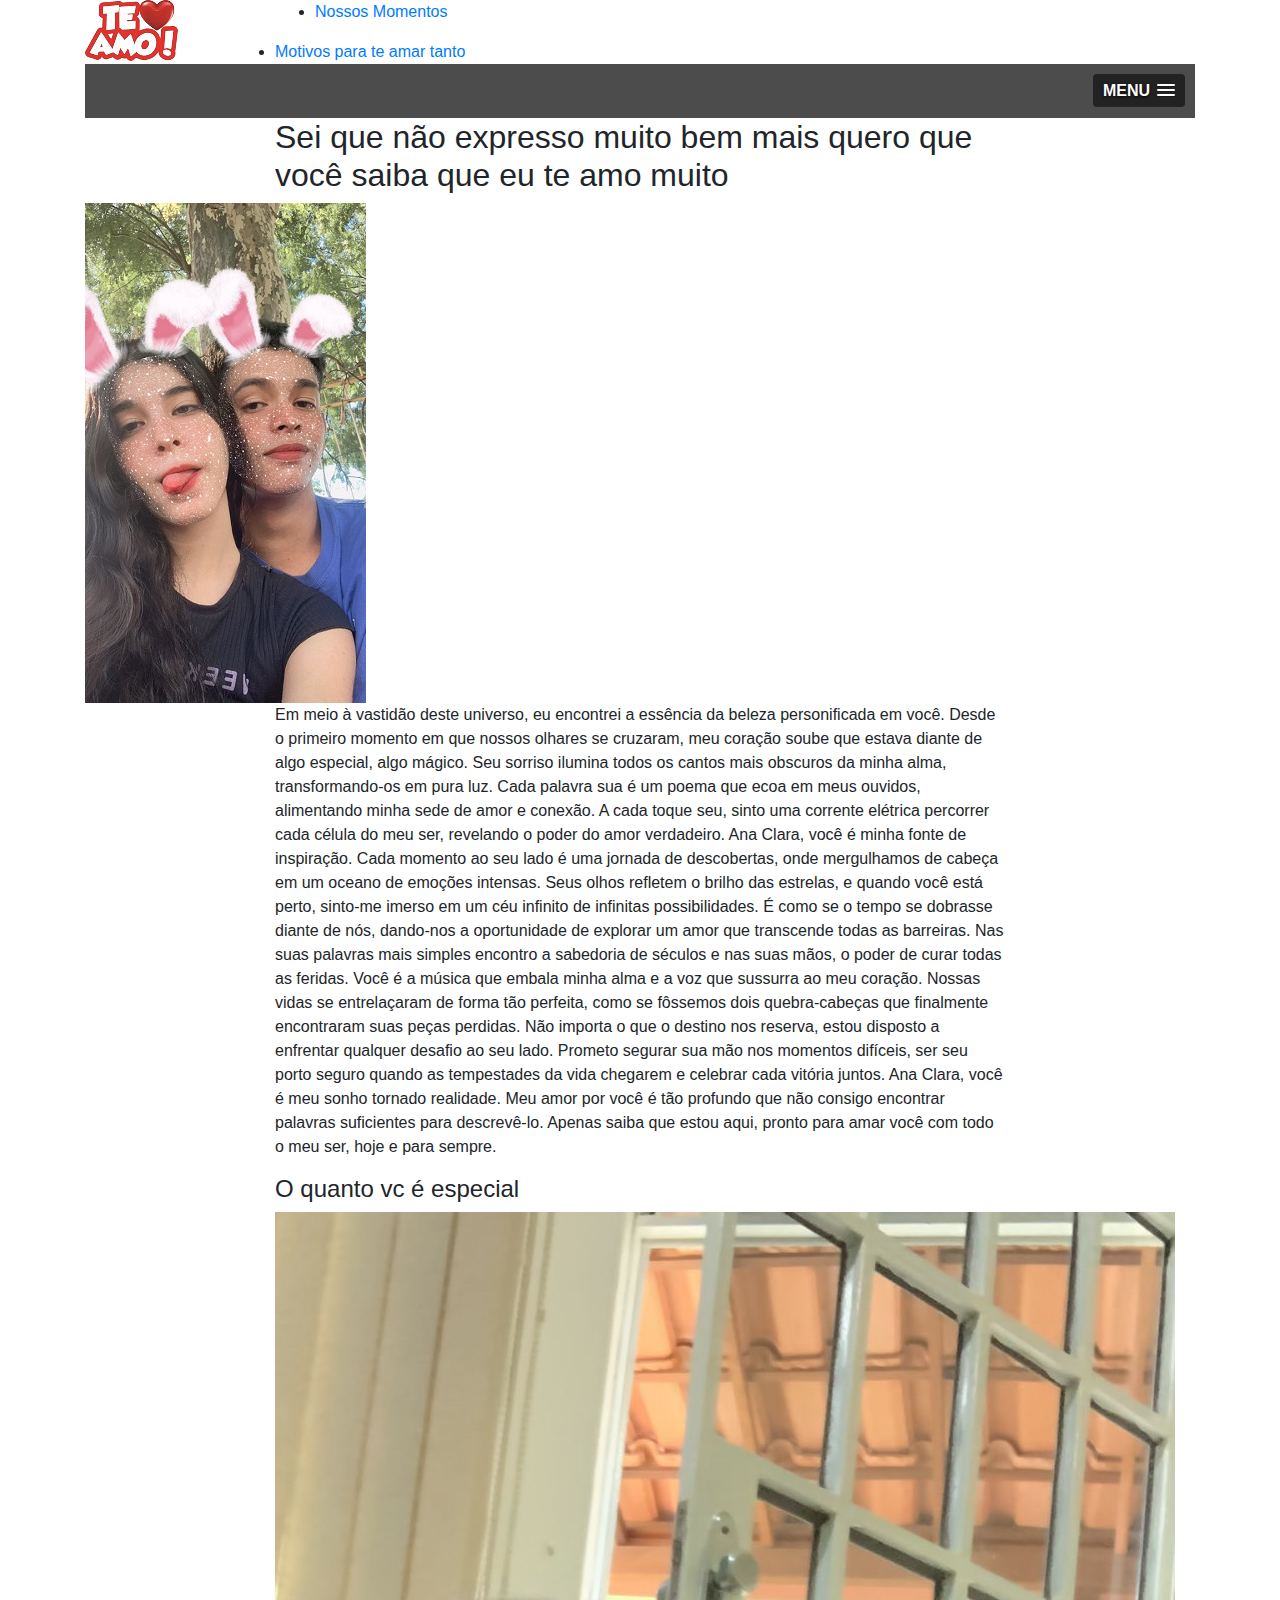
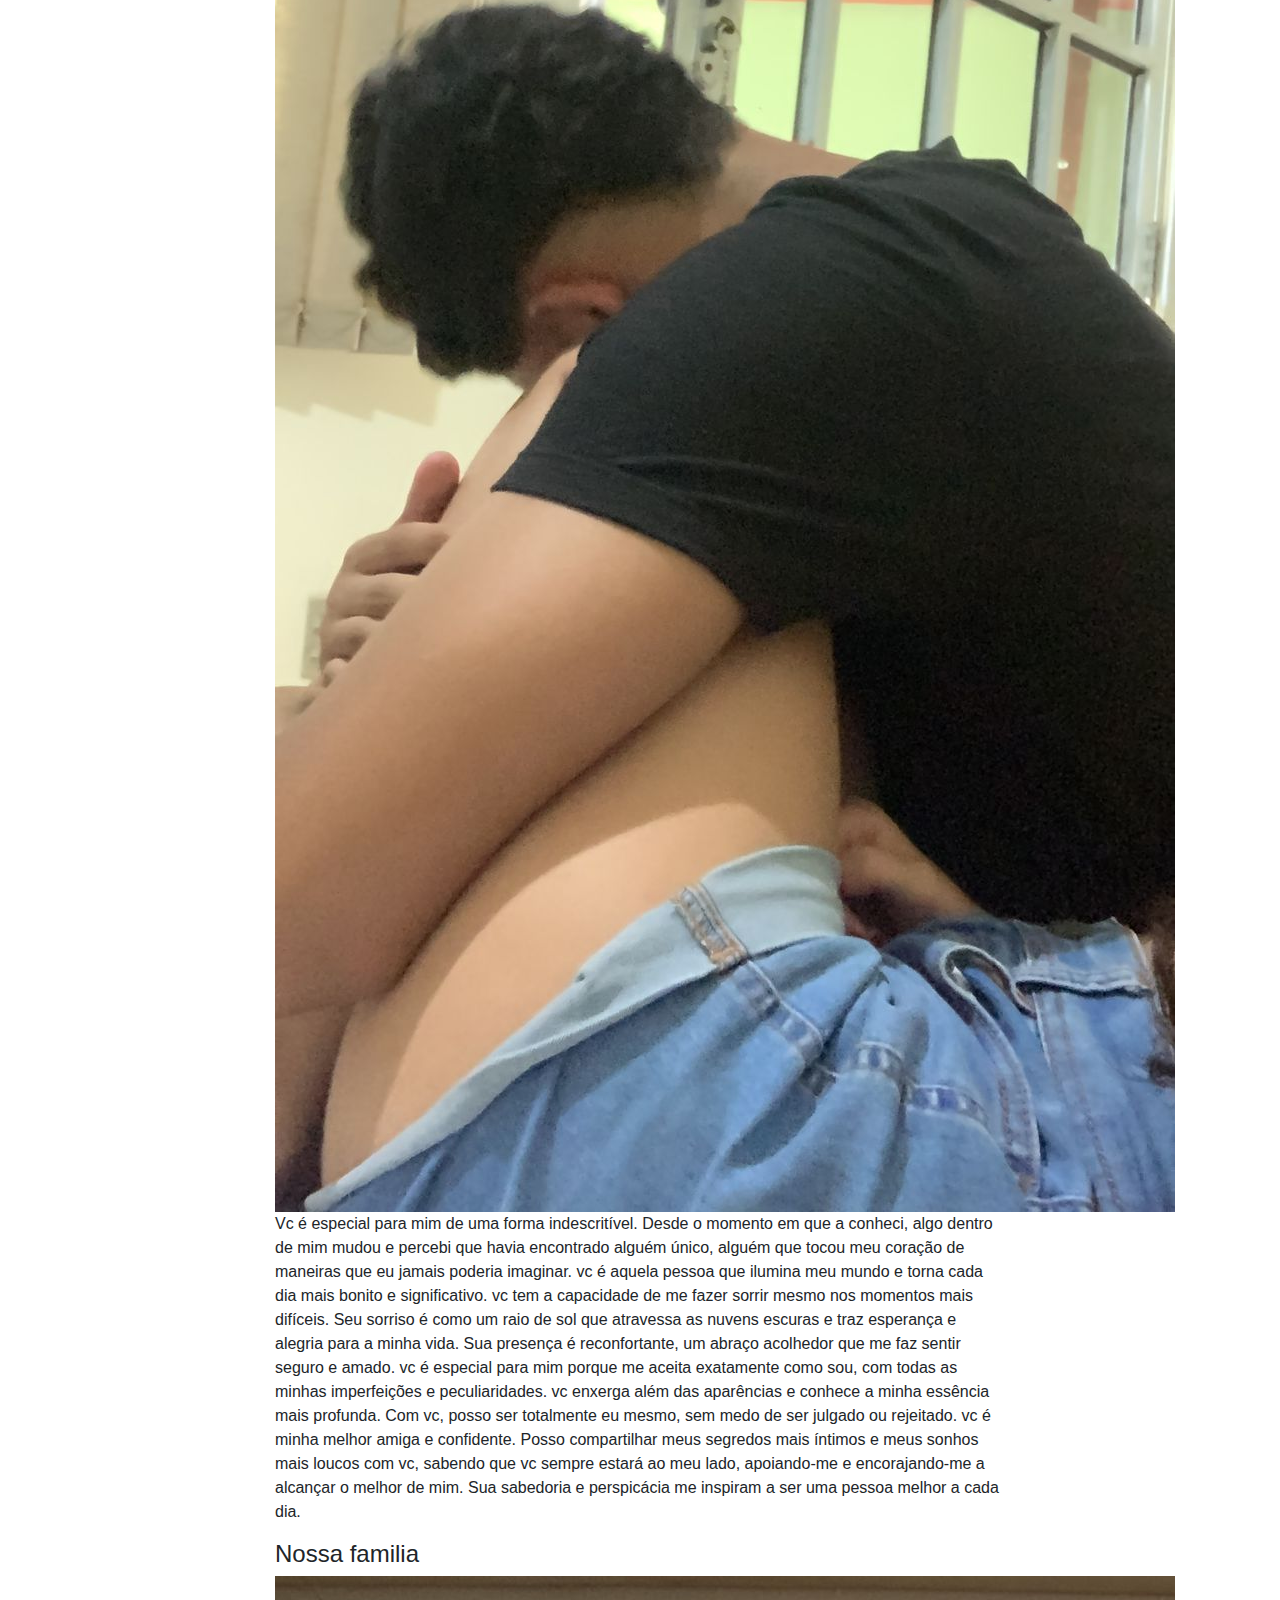
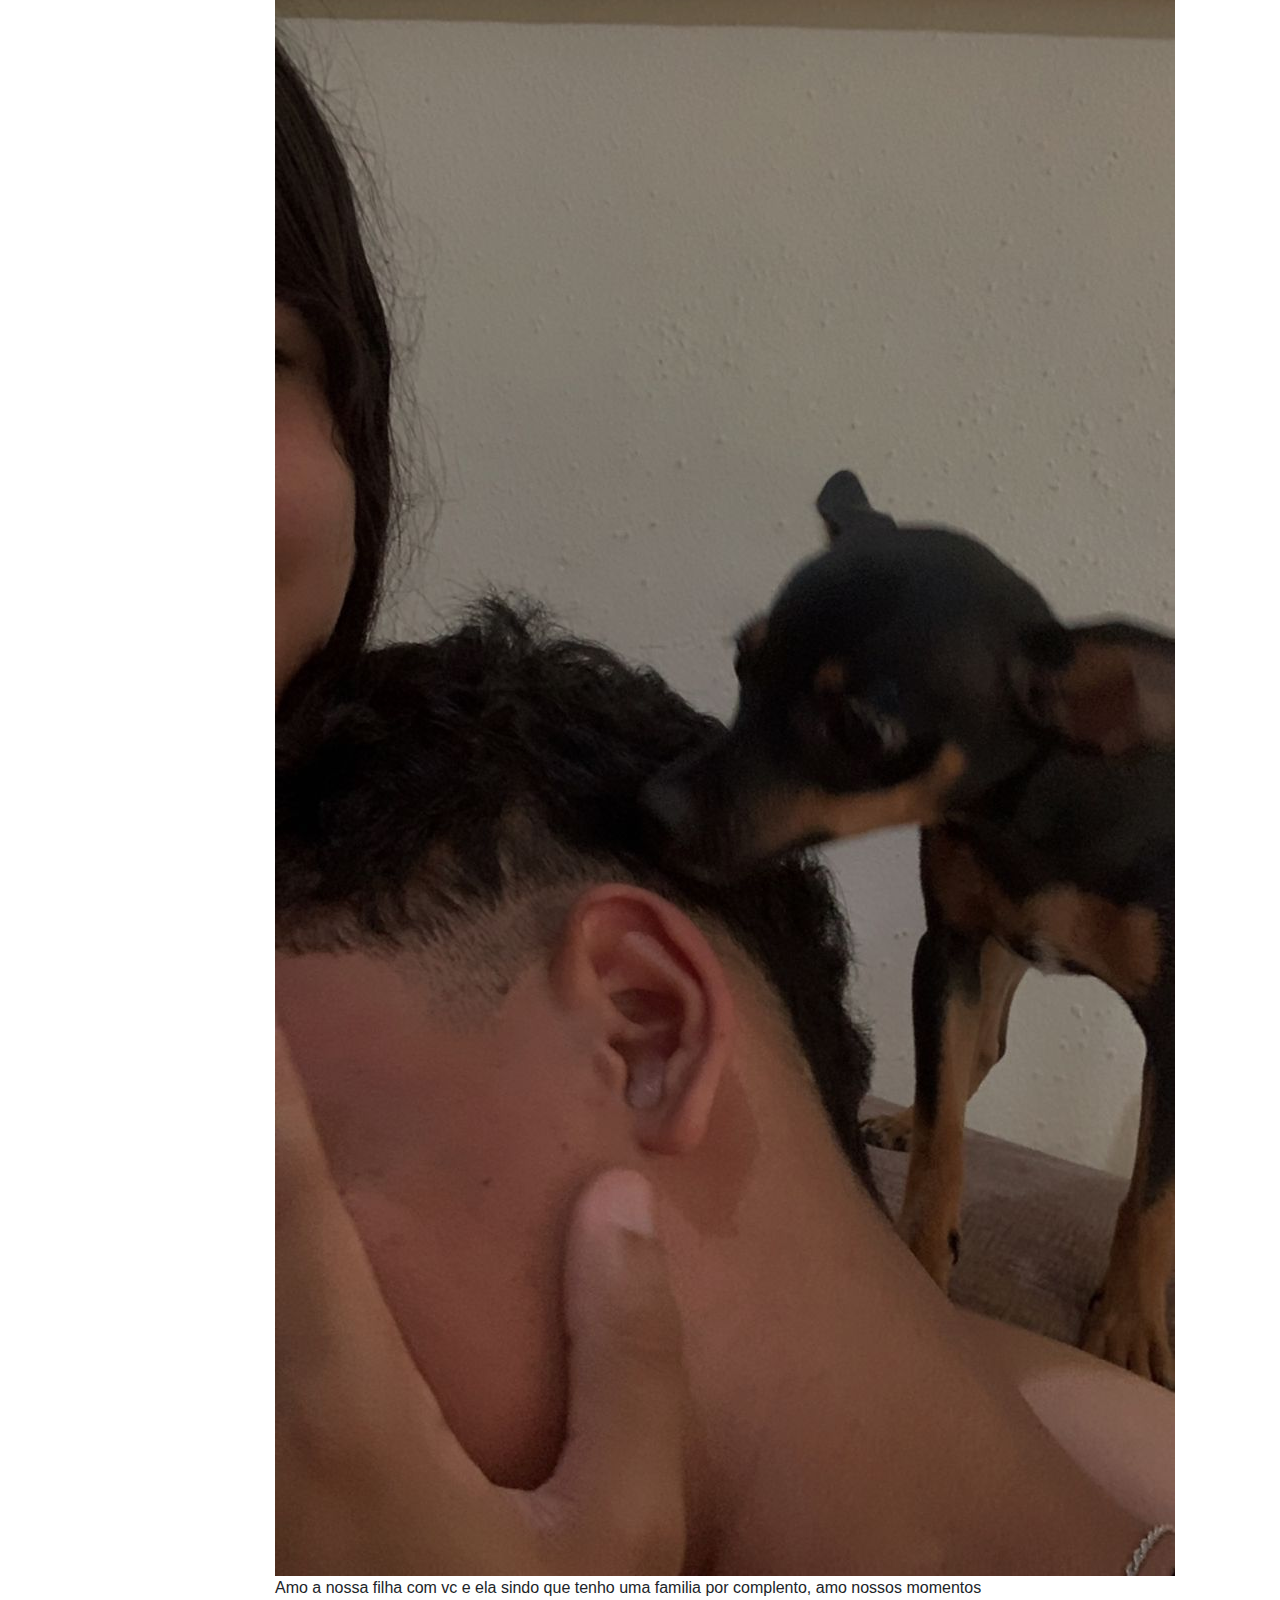
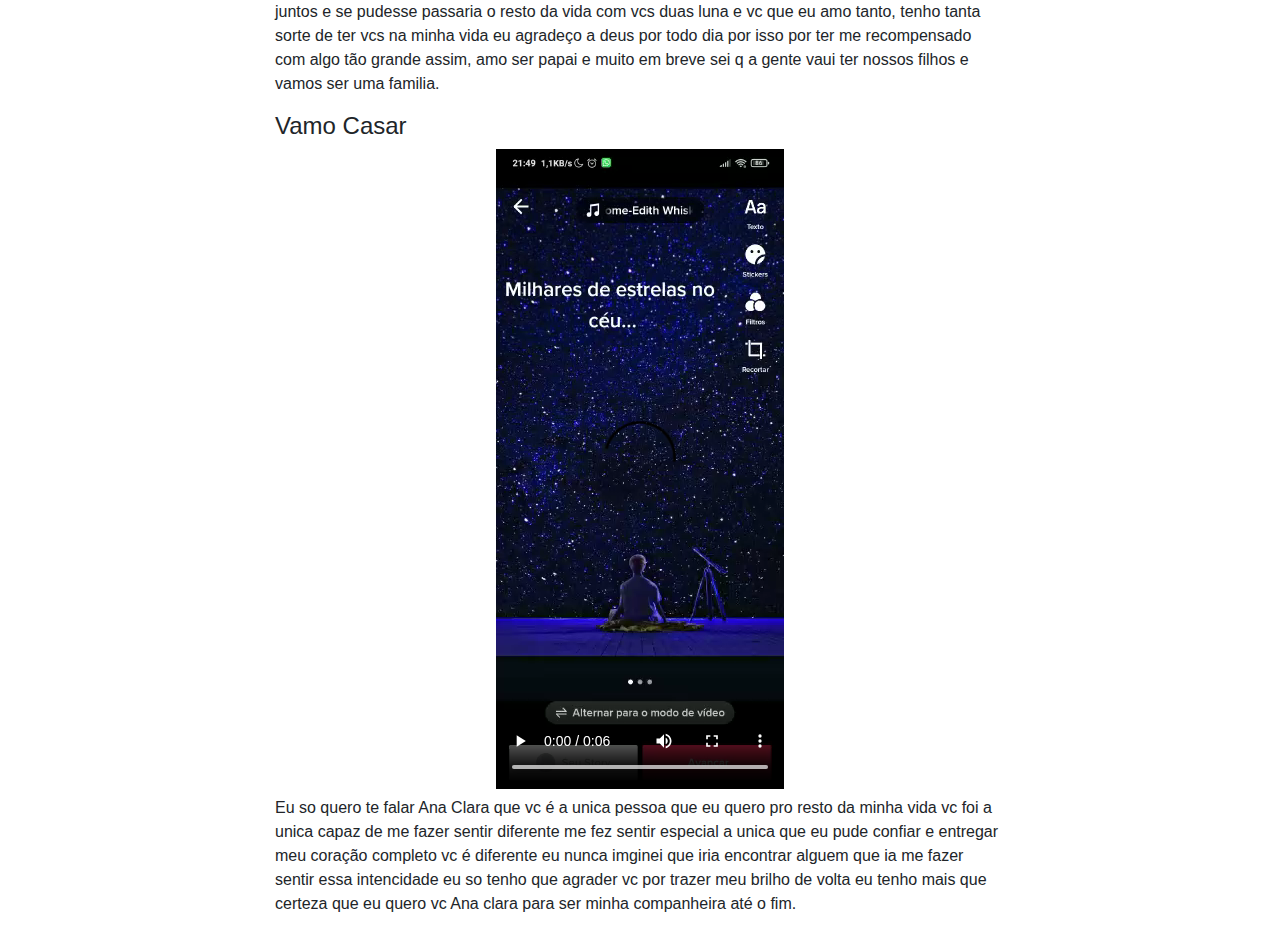
<file: blog-details.html>
<!DOCTYPE html>
<html lang="zxx">

<head>
    <meta charset="UTF-8">
    <meta name="description" content="Anime Template">
    <meta name="keywords" content="Anime, unica, creative, html">
    <meta name="viewport" content="width=device-width, initial-scale=1.0">
    <meta http-equiv="X-UA-Compatible" content="ie=edge">
    <title>Amo a Ana clara Muitão</title>

    <!-- Google Font -->
    <link href="https://fonts.googleapis.com/css2?family=Oswald:wght@300;400;500;600;700&display=swap" rel="stylesheet">
    <link href="https://fonts.googleapis.com/css2?family=Mulish:wght@300;400;500;600;700;800;900&display=swap"
        rel="stylesheet">

    <!-- Css Styles -->
    <link rel="stylesheet" href="bootstrap.min.css" type="text/css">
    <link rel="stylesheet" href="font-awesome.min.css" type="text/css">
    <link rel="stylesheet" href="elegant-icons.css" type="text/css">
    <link rel="stylesheet" href="plyr.css" type="text/css">
    <link rel="stylesheet" href="nice-select.css" type="text/css">
    <link rel="stylesheet" href="owl.carousel.min.css" type="text/css">
    <link rel="stylesheet" href="slicknav.min.css" type="text/css">
    <link rel="stylesheet" href="style.css" type="text/css">
</head>

<body>
    <!-- Page Preloder -->
    <div id="preloder">
        <div class="loader"></div>
    </div>

    <!-- Header Section Begin -->
    <header class="header">
        <div class="container">
            <div class="row">
                <div class="col-lg-2">
                    <div class="header__logo">
                        <a href="./index.html">
                            <img src="te_amo-removebg-preview.png" alt="">
                        </a>
                    </div>
                </div>
                <div class="col-lg-8">
                    <div class="header__nav">
                        <nav class="header__menu mobile-menu">
                            <ul>
                                <li><a href="./index.html">Nossos Momentos</a></li>

                            </ul>
                            </li>
                            <li class="active"><a href="./blog.html">Motivos para te amar tanto</a></li>
                            </ul>
                        </nav>
                    </div>
                </div>
            </div>
            <div id="mobile-menu-wrap"></div>
        </div>
    </header>
    <!-- Header End -->

    <!-- Blog Details Section Begin -->
    <section class="blog-details spad">
        <div class="container">
            <div class="row d-flex justify-content-center">
                <div class="col-lg-8">
                    <div class="blog__details__title">
                        <h2>Sei que não expresso muito bem mais quero que você saiba que eu te amo muito</h2>
                        <div class="blog__details__social">
                          
                        </div>
                    </div>
                </div>
                <div class="col-lg-12">
                    <div class="blog__details__pic">
                        <img src="primeira.jpeg" alt="">
                    </div>
                </div>
                <div class="col-lg-8">
                    <div class="blog__details__content">
                        <div class="blog__details__text">
                            <p>Em meio à vastidão deste universo, eu encontrei a essência da beleza personificada em você. Desde o primeiro momento em que nossos olhares se cruzaram, meu coração soube que estava diante de algo especial, algo mágico.

                                Seu sorriso ilumina todos os cantos mais obscuros da minha alma, transformando-os em pura luz. Cada palavra sua é um poema que ecoa em meus ouvidos, alimentando minha sede de amor e conexão. A cada toque seu, sinto uma corrente elétrica percorrer cada célula do meu ser, revelando o poder do amor verdadeiro.
                                
                                Ana Clara, você é minha fonte de inspiração. Cada momento ao seu lado é uma jornada de descobertas, onde mergulhamos de cabeça em um oceano de emoções intensas. Seus olhos refletem o brilho das estrelas, e quando você está perto, sinto-me imerso em um céu infinito de infinitas possibilidades.
                                
                                É como se o tempo se dobrasse diante de nós, dando-nos a oportunidade de explorar um amor que transcende todas as barreiras. Nas suas palavras mais simples encontro a sabedoria de séculos e nas suas mãos, o poder de curar todas as feridas. Você é a música que embala minha alma e a voz que sussurra ao meu coração.
                                
                                Nossas vidas se entrelaçaram de forma tão perfeita, como se fôssemos dois quebra-cabeças que finalmente encontraram suas peças perdidas. Não importa o que o destino nos reserva, estou disposto a enfrentar qualquer desafio ao seu lado. Prometo segurar sua mão nos momentos difíceis, ser seu porto seguro quando as tempestades da vida chegarem e celebrar cada vitória juntos.
                                
                                Ana Clara, você é meu sonho tornado realidade. Meu amor por você é tão profundo que não consigo encontrar palavras suficientes para descrevê-lo. Apenas saiba que estou aqui, pronto para amar você com todo o meu ser, hoje e para sempre.</p>
                        </div>
                        <div class="blog__details__item__text">
                            <h4>O quanto vc é especial</h4>
                            <img src="segunda.jpeg" alt="">
                            <p>Vc é especial para mim de uma forma indescritível. Desde o momento em que a conheci, algo dentro de mim mudou e percebi que havia encontrado alguém único, alguém que tocou meu coração de maneiras que eu jamais poderia imaginar. vc é aquela pessoa que ilumina meu mundo e torna cada dia mais bonito e significativo.

                                vc tem a capacidade de me fazer sorrir mesmo nos momentos mais difíceis. Seu sorriso é como um raio de sol que atravessa as nuvens escuras e traz esperança e alegria para a minha vida. Sua presença é reconfortante, um abraço acolhedor que me faz sentir seguro e amado.
                                
                                vc é especial para mim porque me aceita exatamente como sou, com todas as minhas imperfeições e peculiaridades. vc enxerga além das aparências e conhece a minha essência mais profunda. Com vc, posso ser totalmente eu mesmo, sem medo de ser julgado ou rejeitado.
                                
                                vc é minha melhor amiga e confidente. Posso compartilhar meus segredos mais íntimos e meus sonhos mais loucos com vc, sabendo que vc sempre estará ao meu lado, apoiando-me e encorajando-me a alcançar o melhor de mim. Sua sabedoria e perspicácia me inspiram a ser uma pessoa melhor a cada dia.</p>
                        </div>
                        <div class="blog__details__item__text">
                            <h4>Nossa familia</h4>
                            <img src="terceira.jpeg" alt="">
                            <p>Amo a nossa filha com vc e ela sindo que tenho uma familia por complento, amo nossos momentos juntos e se pudesse passaria o resto da vida com
                                vcs duas luna e vc que eu amo tanto, tenho tanta sorte de ter vcs na minha vida eu agradeço a deus por todo dia por isso por ter me recompensado 
                                com algo tão grande assim, amo ser papai e muito em breve sei q a gente vaui ter nossos filhos e vamos ser uma familia.
                            </p>
                        </div>
                        <div class="blog__details__item__text">
                            <h4>Vamo Casar</h4>
                         <center><video controls autoplay src="WhatsApp Video 2023-05-28 at 15.21.06.mp4"></video></center> 
                            <p>Eu so quero te falar Ana Clara que vc é a unica pessoa que eu quero pro resto da minha vida
                                vc foi a unica capaz de me fazer sentir diferente me fez sentir especial a unica que eu pude confiar
                                e entregar meu coração completo vc é diferente eu nunca imginei que iria encontrar alguem que ia me fazer 
                                sentir essa intencidade eu so tenho que agrader vc por trazer meu brilho de volta eu tenho mais que certeza
                                que eu quero vc Ana clara para ser minha companheira até o fim.
                            </p>
                        </div>

                    </div>
                    </form>
                </div>
            </div>
        </div>
        </div>
        </div>
    </section>
    <!-- Blog Details Section End -->


    <!-- Js Plugins -->
    <script src="jquery-3.3.1.min.js"></script>
    <script src="bootstrap.min.js"></script>
    <script src="player.js"></script>
    <script src="jquery.nice-select.min.js"></script>
    <script src="mixitup.min.js"></script>
    <script src="jquery.slicknav.js"></script>
    <script src="owl.carousel.min.js"></script>
    <script src="main.js"></script>

</body>

</html>
</file>
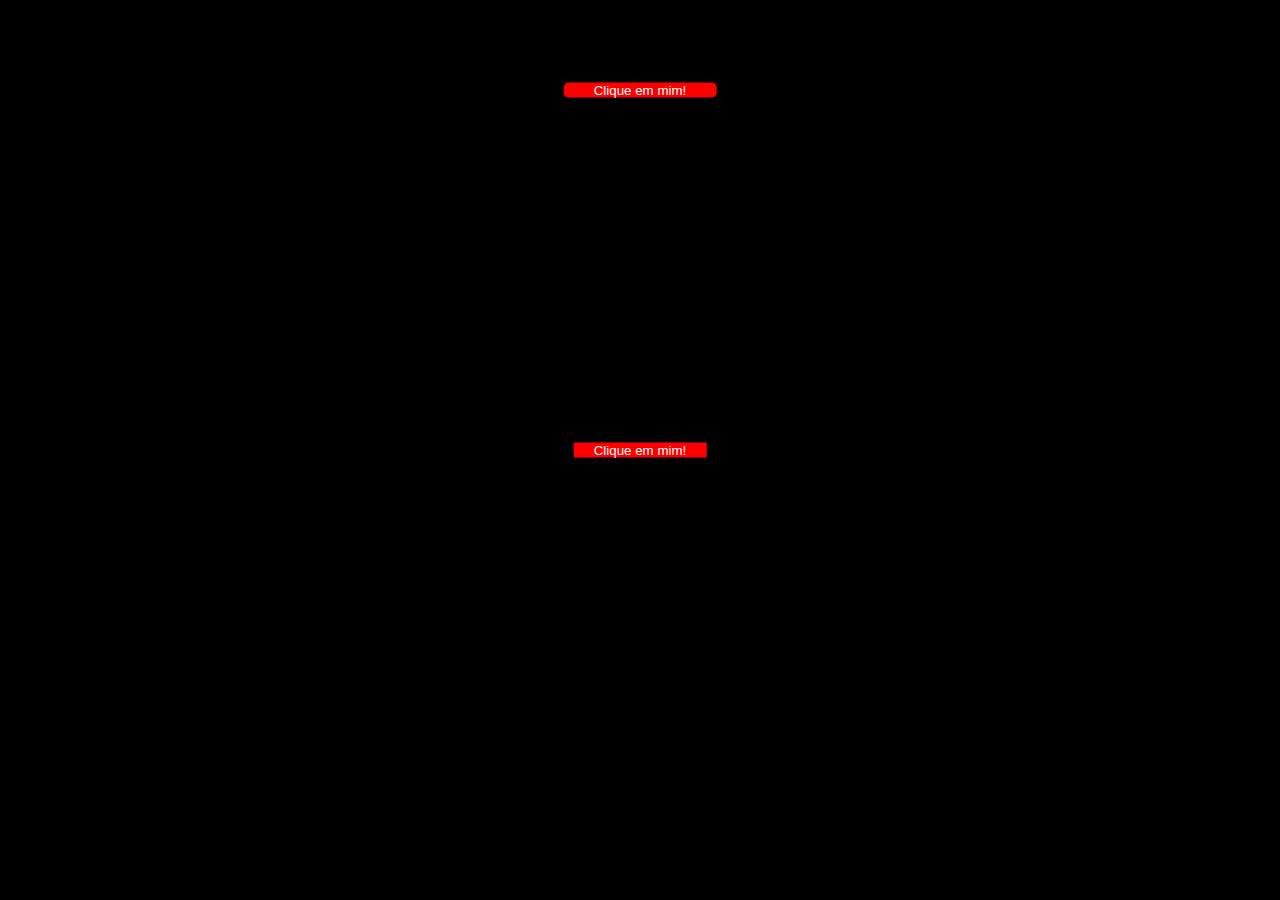
<file: teste.html>
<!DOCTYPE html>
<html lang="pt-br">

<head>
  <!-- Meta tags Obrigatórias -->
  <meta charset="utf-8">
  <meta name="viewport" content="width=device-width, initial-scale=1, shrink-to-fit=no">

  <!-- Bootstrap CSS -->
  <link rel="stylesheet" href="https://stackpath.bootstrapcdn.com/bootstrap/4.1.3/css/bootstrap.min.css"
    integrity="sha384-MCw98/SFnGE8fJT3GXwEOngsV7Zt27NXFoaoApmYm81iuXoPkFOJwJ8ERdknLPMO" crossorigin="anonymous">
  <link rel="stylesheet" href="style.css">
  <link rel="stylesheet" href="index.css">

  <title>Pedido de casamento</title>
</head>

<body style="background-color: black;">


  <section>
    <div class="container">
        <div class="jumbotron" style="background-color: black;">
            <center>
                <div class="row">
                    <div class="col">
                <a href="">
                  <button id="meuBotao2">Clique em mim!</button>
                </a>
            </div>
            <div class="col">
                <a href="">
                  <button id="meuBotao">Clique em mim!</button>
                </a>
            </div>
            </div>
            </center>
        </div>
    </div>
</section>








  <!-- JavaScript (Opcional) -->
  <!-- jQuery primeiro, depois Popper.js, depois Bootstrap JS -->
  <script src="index.js"></script>
  <script src="https://code.jquery.com/jquery-3.3.1.slim.min.js"
    integrity="sha384-q8i/X+965DzO0rT7abK41JStQIAqVgRVzpbzo5smXKp4YfRvH+8abtTE1Pi6jizo"
    crossorigin="anonymous"></script>
  <script src="https://cdnjs.cloudflare.com/ajax/libs/popper.js/1.14.3/umd/popper.min.js"
    integrity="sha384-ZMP7rVo3mIykV+2+9J3UJ46jBk0WLaUAdn689aCwoqbBJiSnjAK/l8WvCWPIPm49"
    crossorigin="anonymous"></script>
  <script src="https://stackpath.bootstrapcdn.com/bootstrap/4.1.3/js/bootstrap.min.js"
    integrity="sha384-ChfqqxuZUCnJSK3+MXmPNIyE6ZbWh2IMqE241rYiqJxyMiZ6OW/JmZQ5stwEULTy"
    crossorigin="anonymous"></script>
</body>

</html>
</file>
<file: elegant-icons.css>
@font-face {
	font-family: 'ElegantIcons';
	src:url('../fonts/ElegantIcons.eot');
	src:url('../fonts/ElegantIcons.eot?#iefix') format('embedded-opentype'),
		url('../fonts/ElegantIcons.woff') format('woff'),
		url('../fonts/ElegantIcons.ttf') format('truetype'),
		url('../fonts/ElegantIcons.svg#ElegantIcons') format('svg');
	font-weight: normal;
	font-style: normal;
}

/* Use the following CSS code if you want to use data attributes for inserting your icons */
[data-icon]:before {
	font-family: 'ElegantIcons';
	content: attr(data-icon);
	speak: none;
	font-weight: normal;
	font-variant: normal;
	text-transform: none;
	line-height: 1;
	-webkit-font-smoothing: antialiased;
	-moz-osx-font-smoothing: grayscale;
}

/* Use the following CSS code if you want to have a class per icon */
/*
Instead of a list of all class selectors,
you can use the generic selector below, but it's slower:
[class*="your-class-prefix"] {
*/
.arrow_up, .arrow_down, .arrow_left, .arrow_right, .arrow_left-up, .arrow_right-up, .arrow_right-down, .arrow_left-down, .arrow-up-down, .arrow_up-down_alt, .arrow_left-right_alt, .arrow_left-right, .arrow_expand_alt2, .arrow_expand_alt, .arrow_condense, .arrow_expand, .arrow_move, .arrow_carrot-up, .arrow_carrot-down, .arrow_carrot-left, .arrow_carrot-right, .arrow_carrot-2up, .arrow_carrot-2down, .arrow_carrot-2left, .arrow_carrot-2right, .arrow_carrot-up_alt2, .arrow_carrot-down_alt2, .arrow_carrot-left_alt2, .arrow_carrot-right_alt2, .arrow_carrot-2up_alt2, .arrow_carrot-2down_alt2, .arrow_carrot-2left_alt2, .arrow_carrot-2right_alt2, .arrow_triangle-up, .arrow_triangle-down, .arrow_triangle-left, .arrow_triangle-right, .arrow_triangle-up_alt2, .arrow_triangle-down_alt2, .arrow_triangle-left_alt2, .arrow_triangle-right_alt2, .arrow_back, .icon_minus-06, .icon_plus, .icon_close, .icon_check, .icon_minus_alt2, .icon_plus_alt2, .icon_close_alt2, .icon_check_alt2, .icon_zoom-out_alt, .icon_zoom-in_alt, .icon_search, .icon_box-empty, .icon_box-selected, .icon_minus-box, .icon_plus-box, .icon_box-checked, .icon_circle-empty, .icon_circle-slelected, .icon_stop_alt2, .icon_stop, .icon_pause_alt2, .icon_pause, .icon_menu, .icon_menu-square_alt2, .icon_menu-circle_alt2, .icon_ul, .icon_ol, .icon_adjust-horiz, .icon_adjust-vert, .icon_document_alt, .icon_documents_alt, .icon_pencil, .icon_pencil-edit_alt, .icon_pencil-edit, .icon_folder-alt, .icon_folder-open_alt, .icon_folder-add_alt, .icon_info_alt, .icon_error-oct_alt, .icon_error-circle_alt, .icon_error-triangle_alt, .icon_question_alt2, .icon_question, .icon_comment_alt, .icon_chat_alt, .icon_vol-mute_alt, .icon_volume-low_alt, .icon_volume-high_alt, .icon_quotations, .icon_quotations_alt2, .icon_clock_alt, .icon_lock_alt, .icon_lock-open_alt, .icon_key_alt, .icon_cloud_alt, .icon_cloud-upload_alt, .icon_cloud-download_alt, .icon_image, .icon_images, .icon_lightbulb_alt, .icon_gift_alt, .icon_house_alt, .icon_genius, .icon_mobile, .icon_tablet, .icon_laptop, .icon_desktop, .icon_camera_alt, .icon_mail_alt, .icon_cone_alt, .icon_ribbon_alt, .icon_bag_alt, .icon_creditcard, .icon_cart_alt, .icon_paperclip, .icon_tag_alt, .icon_tags_alt, .icon_trash_alt, .icon_cursor_alt, .icon_mic_alt, .icon_compass_alt, .icon_pin_alt, .icon_pushpin_alt, .icon_map_alt, .icon_drawer_alt, .icon_toolbox_alt, .icon_book_alt, .icon_calendar, .icon_film, .icon_table, .icon_contacts_alt, .icon_headphones, .icon_lifesaver, .icon_piechart, .icon_refresh, .icon_link_alt, .icon_link, .icon_loading, .icon_blocked, .icon_archive_alt, .icon_heart_alt, .icon_star_alt, .icon_star-half_alt, .icon_star, .icon_star-half, .icon_tools, .icon_tool, .icon_cog, .icon_cogs, .arrow_up_alt, .arrow_down_alt, .arrow_left_alt, .arrow_right_alt, .arrow_left-up_alt, .arrow_right-up_alt, .arrow_right-down_alt, .arrow_left-down_alt, .arrow_condense_alt, .arrow_expand_alt3, .arrow_carrot_up_alt, .arrow_carrot-down_alt, .arrow_carrot-left_alt, .arrow_carrot-right_alt, .arrow_carrot-2up_alt, .arrow_carrot-2dwnn_alt, .arrow_carrot-2left_alt, .arrow_carrot-2right_alt, .arrow_triangle-up_alt, .arrow_triangle-down_alt, .arrow_triangle-left_alt, .arrow_triangle-right_alt, .icon_minus_alt, .icon_plus_alt, .icon_close_alt, .icon_check_alt, .icon_zoom-out, .icon_zoom-in, .icon_stop_alt, .icon_menu-square_alt, .icon_menu-circle_alt, .icon_document, .icon_documents, .icon_pencil_alt, .icon_folder, .icon_folder-open, .icon_folder-add, .icon_folder_upload, .icon_folder_download, .icon_info, .icon_error-circle, .icon_error-oct, .icon_error-triangle, .icon_question_alt, .icon_comment, .icon_chat, .icon_vol-mute, .icon_volume-low, .icon_volume-high, .icon_quotations_alt, .icon_clock, .icon_lock, .icon_lock-open, .icon_key, .icon_cloud, .icon_cloud-upload, .icon_cloud-download, .icon_lightbulb, .icon_gift, .icon_house, .icon_camera, .icon_mail, .icon_cone, .icon_ribbon, .icon_bag, .icon_cart, .icon_tag, .icon_tags, .icon_trash, .icon_cursor, .icon_mic, .icon_compass, .icon_pin, .icon_pushpin, .icon_map, .icon_drawer, .icon_toolbox, .icon_book, .icon_contacts, .icon_archive, .icon_heart, .icon_profile, .icon_group, .icon_grid-2x2, .icon_grid-3x3, .icon_music, .icon_pause_alt, .icon_phone, .icon_upload, .icon_download, .social_facebook, .social_twitter, .social_pinterest, .social_googleplus, .social_tumblr, .social_tumbleupon, .social_wordpress, .social_instagram, .social_dribbble, .social_vimeo, .social_linkedin, .social_rss, .social_deviantart, .social_share, .social_myspace, .social_skype, .social_youtube, .social_picassa, .social_googledrive, .social_flickr, .social_blogger, .social_spotify, .social_delicious, .social_facebook_circle, .social_twitter_circle, .social_pinterest_circle, .social_googleplus_circle, .social_tumblr_circle, .social_stumbleupon_circle, .social_wordpress_circle, .social_instagram_circle, .social_dribbble_circle, .social_vimeo_circle, .social_linkedin_circle, .social_rss_circle, .social_deviantart_circle, .social_share_circle, .social_myspace_circle, .social_skype_circle, .social_youtube_circle, .social_picassa_circle, .social_googledrive_alt2, .social_flickr_circle, .social_blogger_circle, .social_spotify_circle, .social_delicious_circle, .social_facebook_square, .social_twitter_square, .social_pinterest_square, .social_googleplus_square, .social_tumblr_square, .social_stumbleupon_square, .social_wordpress_square, .social_instagram_square, .social_dribbble_square, .social_vimeo_square, .social_linkedin_square, .social_rss_square, .social_deviantart_square, .social_share_square, .social_myspace_square, .social_skype_square, .social_youtube_square, .social_picassa_square, .social_googledrive_square, .social_flickr_square, .social_blogger_square, .social_spotify_square, .social_delicious_square, .icon_printer, .icon_calulator, .icon_building, .icon_floppy, .icon_drive, .icon_search-2, .icon_id, .icon_id-2, .icon_puzzle, .icon_like, .icon_dislike, .icon_mug, .icon_currency, .icon_wallet, .icon_pens, .icon_easel, .icon_flowchart, .icon_datareport, .icon_briefcase, .icon_shield, .icon_percent, .icon_globe, .icon_globe-2, .icon_target, .icon_hourglass, .icon_balance, .icon_rook, .icon_printer-alt, .icon_calculator_alt, .icon_building_alt, .icon_floppy_alt, .icon_drive_alt, .icon_search_alt, .icon_id_alt, .icon_id-2_alt, .icon_puzzle_alt, .icon_like_alt, .icon_dislike_alt, .icon_mug_alt, .icon_currency_alt, .icon_wallet_alt, .icon_pens_alt, .icon_easel_alt, .icon_flowchart_alt, .icon_datareport_alt, .icon_briefcase_alt, .icon_shield_alt, .icon_percent_alt, .icon_globe_alt, .icon_clipboard {
	font-family: 'ElegantIcons';
	speak: none;
	font-style: normal;
	font-weight: normal;
	font-variant: normal;
	text-transform: none;
	line-height: 1;
	-webkit-font-smoothing: antialiased;
}
.arrow_up:before {
	content: "\21";
}
.arrow_down:before {
	content: "\22";
}
.arrow_left:before {
	content: "\23";
}
.arrow_right:before {
	content: "\24";
}
.arrow_left-up:before {
	content: "\25";
}
.arrow_right-up:before {
	content: "\26";
}
.arrow_right-down:before {
	content: "\27";
}
.arrow_left-down:before {
	content: "\28";
}
.arrow-up-down:before {
	content: "\29";
}
.arrow_up-down_alt:before {
	content: "\2a";
}
.arrow_left-right_alt:before {
	content: "\2b";
}
.arrow_left-right:before {
	content: "\2c";
}
.arrow_expand_alt2:before {
	content: "\2d";
}
.arrow_expand_alt:before {
	content: "\2e";
}
.arrow_condense:before {
	content: "\2f";
}
.arrow_expand:before {
	content: "\30";
}
.arrow_move:before {
	content: "\31";
}
.arrow_carrot-up:before {
	content: "\32";
}
.arrow_carrot-down:before {
	content: "\33";
}
.arrow_carrot-left:before {
	content: "\34";
}
.arrow_carrot-right:before {
	content: "\35";
}
.arrow_carrot-2up:before {
	content: "\36";
}
.arrow_carrot-2down:before {
	content: "\37";
}
.arrow_carrot-2left:before {
	content: "\38";
}
.arrow_carrot-2right:before {
	content: "\39";
}
.arrow_carrot-up_alt2:before {
	content: "\3a";
}
.arrow_carrot-down_alt2:before {
	content: "\3b";
}
.arrow_carrot-left_alt2:before {
	content: "\3c";
}
.arrow_carrot-right_alt2:before {
	content: "\3d";
}
.arrow_carrot-2up_alt2:before {
	content: "\3e";
}
.arrow_carrot-2down_alt2:before {
	content: "\3f";
}
.arrow_carrot-2left_alt2:before {
	content: "\40";
}
.arrow_carrot-2right_alt2:before {
	content: "\41";
}
.arrow_triangle-up:before {
	content: "\42";
}
.arrow_triangle-down:before {
	content: "\43";
}
.arrow_triangle-left:before {
	content: "\44";
}
.arrow_triangle-right:before {
	content: "\45";
}
.arrow_triangle-up_alt2:before {
	content: "\46";
}
.arrow_triangle-down_alt2:before {
	content: "\47";
}
.arrow_triangle-left_alt2:before {
	content: "\48";
}
.arrow_triangle-right_alt2:before {
	content: "\49";
}
.arrow_back:before {
	content: "\4a";
}
.icon_minus-06:before {
	content: "\4b";
}
.icon_plus:before {
	content: "\4c";
}
.icon_close:before {
	content: "\4d";
}
.icon_check:before {
	content: "\4e";
}
.icon_minus_alt2:before {
	content: "\4f";
}
.icon_plus_alt2:before {
	content: "\50";
}
.icon_close_alt2:before {
	content: "\51";
}
.icon_check_alt2:before {
	content: "\52";
}
.icon_zoom-out_alt:before {
	content: "\53";
}
.icon_zoom-in_alt:before {
	content: "\54";
}
.icon_search:before {
	content: "\55";
}
.icon_box-empty:before {
	content: "\56";
}
.icon_box-selected:before {
	content: "\57";
}
.icon_minus-box:before {
	content: "\58";
}
.icon_plus-box:before {
	content: "\59";
}
.icon_box-checked:before {
	content: "\5a";
}
.icon_circle-empty:before {
	content: "\5b";
}
.icon_circle-slelected:before {
	content: "\5c";
}
.icon_stop_alt2:before {
	content: "\5d";
}
.icon_stop:before {
	content: "\5e";
}
.icon_pause_alt2:before {
	content: "\5f";
}
.icon_pause:before {
	content: "\60";
}
.icon_menu:before {
	content: "\61";
}
.icon_menu-square_alt2:before {
	content: "\62";
}
.icon_menu-circle_alt2:before {
	content: "\63";
}
.icon_ul:before {
	content: "\64";
}
.icon_ol:before {
	content: "\65";
}
.icon_adjust-horiz:before {
	content: "\66";
}
.icon_adjust-vert:before {
	content: "\67";
}
.icon_document_alt:before {
	content: "\68";
}
.icon_documents_alt:before {
	content: "\69";
}
.icon_pencil:before {
	content: "\6a";
}
.icon_pencil-edit_alt:before {
	content: "\6b";
}
.icon_pencil-edit:before {
	content: "\6c";
}
.icon_folder-alt:before {
	content: "\6d";
}
.icon_folder-open_alt:before {
	content: "\6e";
}
.icon_folder-add_alt:before {
	content: "\6f";
}
.icon_info_alt:before {
	content: "\70";
}
.icon_error-oct_alt:before {
	content: "\71";
}
.icon_error-circle_alt:before {
	content: "\72";
}
.icon_error-triangle_alt:before {
	content: "\73";
}
.icon_question_alt2:before {
	content: "\74";
}
.icon_question:before {
	content: "\75";
}
.icon_comment_alt:before {
	content: "\76";
}
.icon_chat_alt:before {
	content: "\77";
}
.icon_vol-mute_alt:before {
	content: "\78";
}
.icon_volume-low_alt:before {
	content: "\79";
}
.icon_volume-high_alt:before {
	content: "\7a";
}
.icon_quotations:before {
	content: "\7b";
}
.icon_quotations_alt2:before {
	content: "\7c";
}
.icon_clock_alt:before {
	content: "\7d";
}
.icon_lock_alt:before {
	content: "\7e";
}
.icon_lock-open_alt:before {
	content: "\e000";
}
.icon_key_alt:before {
	content: "\e001";
}
.icon_cloud_alt:before {
	content: "\e002";
}
.icon_cloud-upload_alt:before {
	content: "\e003";
}
.icon_cloud-download_alt:before {
	content: "\e004";
}
.icon_image:before {
	content: "\e005";
}
.icon_images:before {
	content: "\e006";
}
.icon_lightbulb_alt:before {
	content: "\e007";
}
.icon_gift_alt:before {
	content: "\e008";
}
.icon_house_alt:before {
	content: "\e009";
}
.icon_genius:before {
	content: "\e00a";
}
.icon_mobile:before {
	content: "\e00b";
}
.icon_tablet:before {
	content: "\e00c";
}
.icon_laptop:before {
	content: "\e00d";
}
.icon_desktop:before {
	content: "\e00e";
}
.icon_camera_alt:before {
	content: "\e00f";
}
.icon_mail_alt:before {
	content: "\e010";
}
.icon_cone_alt:before {
	content: "\e011";
}
.icon_ribbon_alt:before {
	content: "\e012";
}
.icon_bag_alt:before {
	content: "\e013";
}
.icon_creditcard:before {
	content: "\e014";
}
.icon_cart_alt:before {
	content: "\e015";
}
.icon_paperclip:before {
	content: "\e016";
}
.icon_tag_alt:before {
	content: "\e017";
}
.icon_tags_alt:before {
	content: "\e018";
}
.icon_trash_alt:before {
	content: "\e019";
}
.icon_cursor_alt:before {
	content: "\e01a";
}
.icon_mic_alt:before {
	content: "\e01b";
}
.icon_compass_alt:before {
	content: "\e01c";
}
.icon_pin_alt:before {
	content: "\e01d";
}
.icon_pushpin_alt:before {
	content: "\e01e";
}
.icon_map_alt:before {
	content: "\e01f";
}
.icon_drawer_alt:before {
	content: "\e020";
}
.icon_toolbox_alt:before {
	content: "\e021";
}
.icon_book_alt:before {
	content: "\e022";
}
.icon_calendar:before {
	content: "\e023";
}
.icon_film:before {
	content: "\e024";
}
.icon_table:before {
	content: "\e025";
}
.icon_contacts_alt:before {
	content: "\e026";
}
.icon_headphones:before {
	content: "\e027";
}
.icon_lifesaver:before {
	content: "\e028";
}
.icon_piechart:before {
	content: "\e029";
}
.icon_refresh:before {
	content: "\e02a";
}
.icon_link_alt:before {
	content: "\e02b";
}
.icon_link:before {
	content: "\e02c";
}
.icon_loading:before {
	content: "\e02d";
}
.icon_blocked:before {
	content: "\e02e";
}
.icon_archive_alt:before {
	content: "\e02f";
}
.icon_heart_alt:before {
	content: "\e030";
}
.icon_star_alt:before {
	content: "\e031";
}
.icon_star-half_alt:before {
	content: "\e032";
}
.icon_star:before {
	content: "\e033";
}
.icon_star-half:before {
	content: "\e034";
}
.icon_tools:before {
	content: "\e035";
}
.icon_tool:before {
	content: "\e036";
}
.icon_cog:before {
	content: "\e037";
}
.icon_cogs:before {
	content: "\e038";
}
.arrow_up_alt:before {
	content: "\e039";
}
.arrow_down_alt:before {
	content: "\e03a";
}
.arrow_left_alt:before {
	content: "\e03b";
}
.arrow_right_alt:before {
	content: "\e03c";
}
.arrow_left-up_alt:before {
	content: "\e03d";
}
.arrow_right-up_alt:before {
	content: "\e03e";
}
.arrow_right-down_alt:before {
	content: "\e03f";
}
.arrow_left-down_alt:before {
	content: "\e040";
}
.arrow_condense_alt:before {
	content: "\e041";
}
.arrow_expand_alt3:before {
	content: "\e042";
}
.arrow_carrot_up_alt:before {
	content: "\e043";
}
.arrow_carrot-down_alt:before {
	content: "\e044";
}
.arrow_carrot-left_alt:before {
	content: "\e045";
}
.arrow_carrot-right_alt:before {
	content: "\e046";
}
.arrow_carrot-2up_alt:before {
	content: "\e047";
}
.arrow_carrot-2dwnn_alt:before {
	content: "\e048";
}
.arrow_carrot-2left_alt:before {
	content: "\e049";
}
.arrow_carrot-2right_alt:before {
	content: "\e04a";
}
.arrow_triangle-up_alt:before {
	content: "\e04b";
}
.arrow_triangle-down_alt:before {
	content: "\e04c";
}
.arrow_triangle-left_alt:before {
	content: "\e04d";
}
.arrow_triangle-right_alt:before {
	content: "\e04e";
}
.icon_minus_alt:before {
	content: "\e04f";
}
.icon_plus_alt:before {
	content: "\e050";
}
.icon_close_alt:before {
	content: "\e051";
}
.icon_check_alt:before {
	content: "\e052";
}
.icon_zoom-out:before {
	content: "\e053";
}
.icon_zoom-in:before {
	content: "\e054";
}
.icon_stop_alt:before {
	content: "\e055";
}
.icon_menu-square_alt:before {
	content: "\e056";
}
.icon_menu-circle_alt:before {
	content: "\e057";
}
.icon_document:before {
	content: "\e058";
}
.icon_documents:before {
	content: "\e059";
}
.icon_pencil_alt:before {
	content: "\e05a";
}
.icon_folder:before {
	content: "\e05b";
}
.icon_folder-open:before {
	content: "\e05c";
}
.icon_folder-add:before {
	content: "\e05d";
}
.icon_folder_upload:before {
	content: "\e05e";
}
.icon_folder_download:before {
	content: "\e05f";
}
.icon_info:before {
	content: "\e060";
}
.icon_error-circle:before {
	content: "\e061";
}
.icon_error-oct:before {
	content: "\e062";
}
.icon_error-triangle:before {
	content: "\e063";
}
.icon_question_alt:before {
	content: "\e064";
}
.icon_comment:before {
	content: "\e065";
}
.icon_chat:before {
	content: "\e066";
}
.icon_vol-mute:before {
	content: "\e067";
}
.icon_volume-low:before {
	content: "\e068";
}
.icon_volume-high:before {
	content: "\e069";
}
.icon_quotations_alt:before {
	content: "\e06a";
}
.icon_clock:before {
	content: "\e06b";
}
.icon_lock:before {
	content: "\e06c";
}
.icon_lock-open:before {
	content: "\e06d";
}
.icon_key:before {
	content: "\e06e";
}
.icon_cloud:before {
	content: "\e06f";
}
.icon_cloud-upload:before {
	content: "\e070";
}
.icon_cloud-download:before {
	content: "\e071";
}
.icon_lightbulb:before {
	content: "\e072";
}
.icon_gift:before {
	content: "\e073";
}
.icon_house:before {
	content: "\e074";
}
.icon_camera:before {
	content: "\e075";
}
.icon_mail:before {
	content: "\e076";
}
.icon_cone:before {
	content: "\e077";
}
.icon_ribbon:before {
	content: "\e078";
}
.icon_bag:before {
	content: "\e079";
}
.icon_cart:before {
	content: "\e07a";
}
.icon_tag:before {
	content: "\e07b";
}
.icon_tags:before {
	content: "\e07c";
}
.icon_trash:before {
	content: "\e07d";
}
.icon_cursor:before {
	content: "\e07e";
}
.icon_mic:before {
	content: "\e07f";
}
.icon_compass:before {
	content: "\e080";
}
.icon_pin:before {
	content: "\e081";
}
.icon_pushpin:before {
	content: "\e082";
}
.icon_map:before {
	content: "\e083";
}
.icon_drawer:before {
	content: "\e084";
}
.icon_toolbox:before {
	content: "\e085";
}
.icon_book:before {
	content: "\e086";
}
.icon_contacts:before {
	content: "\e087";
}
.icon_archive:before {
	content: "\e088";
}
.icon_heart:before {
	content: "\e089";
}
.icon_profile:before {
	content: "\e08a";
}
.icon_group:before {
	content: "\e08b";
}
.icon_grid-2x2:before {
	content: "\e08c";
}
.icon_grid-3x3:before {
	content: "\e08d";
}
.icon_music:before {
	content: "\e08e";
}
.icon_pause_alt:before {
	content: "\e08f";
}
.icon_phone:before {
	content: "\e090";
}
.icon_upload:before {
	content: "\e091";
}
.icon_download:before {
	content: "\e092";
}
.social_facebook:before {
	content: "\e093";
}
.social_twitter:before {
	content: "\e094";
}
.social_pinterest:before {
	content: "\e095";
}
.social_googleplus:before {
	content: "\e096";
}
.social_tumblr:before {
	content: "\e097";
}
.social_tumbleupon:before {
	content: "\e098";
}
.social_wordpress:before {
	content: "\e099";
}
.social_instagram:before {
	content: "\e09a";
}
.social_dribbble:before {
	content: "\e09b";
}
.social_vimeo:before {
	content: "\e09c";
}
.social_linkedin:before {
	content: "\e09d";
}
.social_rss:before {
	content: "\e09e";
}
.social_deviantart:before {
	content: "\e09f";
}
.social_share:before {
	content: "\e0a0";
}
.social_myspace:before {
	content: "\e0a1";
}
.social_skype:before {
	content: "\e0a2";
}
.social_youtube:before {
	content: "\e0a3";
}
.social_picassa:before {
	content: "\e0a4";
}
.social_googledrive:before {
	content: "\e0a5";
}
.social_flickr:before {
	content: "\e0a6";
}
.social_blogger:before {
	content: "\e0a7";
}
.social_spotify:before {
	content: "\e0a8";
}
.social_delicious:before {
	content: "\e0a9";
}
.social_facebook_circle:before {
	content: "\e0aa";
}
.social_twitter_circle:before {
	content: "\e0ab";
}
.social_pinterest_circle:before {
	content: "\e0ac";
}
.social_googleplus_circle:before {
	content: "\e0ad";
}
.social_tumblr_circle:before {
	content: "\e0ae";
}
.social_stumbleupon_circle:before {
	content: "\e0af";
}
.social_wordpress_circle:before {
	content: "\e0b0";
}
.social_instagram_circle:before {
	content: "\e0b1";
}
.social_dribbble_circle:before {
	content: "\e0b2";
}
.social_vimeo_circle:before {
	content: "\e0b3";
}
.social_linkedin_circle:before {
	content: "\e0b4";
}
.social_rss_circle:before {
	content: "\e0b5";
}
.social_deviantart_circle:before {
	content: "\e0b6";
}
.social_share_circle:before {
	content: "\e0b7";
}
.social_myspace_circle:before {
	content: "\e0b8";
}
.social_skype_circle:before {
	content: "\e0b9";
}
.social_youtube_circle:before {
	content: "\e0ba";
}
.social_picassa_circle:before {
	content: "\e0bb";
}
.social_googledrive_alt2:before {
	content: "\e0bc";
}
.social_flickr_circle:before {
	content: "\e0bd";
}
.social_blogger_circle:before {
	content: "\e0be";
}
.social_spotify_circle:before {
	content: "\e0bf";
}
.social_delicious_circle:before {
	content: "\e0c0";
}
.social_facebook_square:before {
	content: "\e0c1";
}
.social_twitter_square:before {
	content: "\e0c2";
}
.social_pinterest_square:before {
	content: "\e0c3";
}
.social_googleplus_square:before {
	content: "\e0c4";
}
.social_tumblr_square:before {
	content: "\e0c5";
}
.social_stumbleupon_square:before {
	content: "\e0c6";
}
.social_wordpress_square:before {
	content: "\e0c7";
}
.social_instagram_square:before {
	content: "\e0c8";
}
.social_dribbble_square:before {
	content: "\e0c9";
}
.social_vimeo_square:before {
	content: "\e0ca";
}
.social_linkedin_square:before {
	content: "\e0cb";
}
.social_rss_square:before {
	content: "\e0cc";
}
.social_deviantart_square:before {
	content: "\e0cd";
}
.social_share_square:before {
	content: "\e0ce";
}
.social_myspace_square:before {
	content: "\e0cf";
}
.social_skype_square:before {
	content: "\e0d0";
}
.social_youtube_square:before {
	content: "\e0d1";
}
.social_picassa_square:before {
	content: "\e0d2";
}
.social_googledrive_square:before {
	content: "\e0d3";
}
.social_flickr_square:before {
	content: "\e0d4";
}
.social_blogger_square:before {
	content: "\e0d5";
}
.social_spotify_square:before {
	content: "\e0d6";
}
.social_delicious_square:before {
	content: "\e0d7";
}
.icon_printer:before {
	content: "\e103";
}
.icon_calulator:before {
	content: "\e0ee";
}
.icon_building:before {
	content: "\e0ef";
}
.icon_floppy:before {
	content: "\e0e8";
}
.icon_drive:before {
	content: "\e0ea";
}
.icon_search-2:before {
	content: "\e101";
}
.icon_id:before {
	content: "\e107";
}
.icon_id-2:before {
	content: "\e108";
}
.icon_puzzle:before {
	content: "\e102";
}
.icon_like:before {
	content: "\e106";
}
.icon_dislike:before {
	content: "\e0eb";
}
.icon_mug:before {
	content: "\e105";
}
.icon_currency:before {
	content: "\e0ed";
}
.icon_wallet:before {
	content: "\e100";
}
.icon_pens:before {
	content: "\e104";
}
.icon_easel:before {
	content: "\e0e9";
}
.icon_flowchart:before {
	content: "\e109";
}
.icon_datareport:before {
	content: "\e0ec";
}
.icon_briefcase:before {
	content: "\e0fe";
}
.icon_shield:before {
	content: "\e0f6";
}
.icon_percent:before {
	content: "\e0fb";
}
.icon_globe:before {
	content: "\e0e2";
}
.icon_globe-2:before {
	content: "\e0e3";
}
.icon_target:before {
	content: "\e0f5";
}
.icon_hourglass:before {
	content: "\e0e1";
}
.icon_balance:before {
	content: "\e0ff";
}
.icon_rook:before {
	content: "\e0f8";
}
.icon_printer-alt:before {
	content: "\e0fa";
}
.icon_calculator_alt:before {
	content: "\e0e7";
}
.icon_building_alt:before {
	content: "\e0fd";
}
.icon_floppy_alt:before {
	content: "\e0e4";
}
.icon_drive_alt:before {
	content: "\e0e5";
}
.icon_search_alt:before {
	content: "\e0f7";
}
.icon_id_alt:before {
	content: "\e0e0";
}
.icon_id-2_alt:before {
	content: "\e0fc";
}
.icon_puzzle_alt:before {
	content: "\e0f9";
}
.icon_like_alt:before {
	content: "\e0dd";
}
.icon_dislike_alt:before {
	content: "\e0f1";
}
.icon_mug_alt:before {
	content: "\e0dc";
}
.icon_currency_alt:before {
	content: "\e0f3";
}
.icon_wallet_alt:before {
	content: "\e0d8";
}
.icon_pens_alt:before {
	content: "\e0db";
}
.icon_easel_alt:before {
	content: "\e0f0";
}
.icon_flowchart_alt:before {
	content: "\e0df";
}
.icon_datareport_alt:before {
	content: "\e0f2";
}
.icon_briefcase_alt:before {
	content: "\e0f4";
}
.icon_shield_alt:before {
	content: "\e0d9";
}
.icon_percent_alt:before {
	content: "\e0da";
}
.icon_globe_alt:before {
	content: "\e0de";
}
.icon_clipboard:before {
	content: "\e0e6";
}


	.glyph {
		float: left;
		text-align: center;
		padding: .75em;
		margin: .4em 1.5em .75em 0;
		width: 6em;
text-shadow: none;
	}
        .glyph_big {
        font-size: 128px;
        color: #59c5dc;
        float: left;
        margin-right: 20px;
        }

        .glyph div { padding-bottom: 10px;}

	.glyph input {
		font-family: consolas, monospace;
		font-size: 12px;
		width: 100%;
		text-align: center;
		border: 0;
		box-shadow: 0 0 0 1px #ccc;
		padding: .2em;
                -moz-border-radius: 5px;
                -webkit-border-radius: 5px;
	}
	.centered {
		margin-left: auto;
		margin-right: auto;
	}
	.glyph .fs1 {
		font-size: 2em;
	}
</file>
<file: plyr.css>
@keyframes plyr-progress{to{background-position:25px 0;background-position:var(--plyr-progress-loading-size,25px) 0}}@keyframes plyr-popup{0%{opacity:.5;transform:translateY(10px)}to{opacity:1;transform:translateY(0)}}@keyframes plyr-fade-in{from{opacity:0}to{opacity:1}}.plyr{-moz-osx-font-smoothing:grayscale;-webkit-font-smoothing:antialiased;align-items:center;direction:ltr;display:flex;flex-direction:column;font-family:inherit;font-family:var(--plyr-font-family,inherit);font-variant-numeric:tabular-nums;font-weight:400;font-weight:var(--plyr-font-weight-regular,400);height:100%;line-height:1.7;line-height:var(--plyr-line-height,1.7);max-width:100%;min-width:200px;position:relative;text-shadow:none;transition:box-shadow .3s ease;z-index:0}.plyr audio,.plyr iframe,.plyr video{display:block;height:100%;width:100%}.plyr button{font:inherit;line-height:inherit;width:auto}.plyr:focus{outline:0}.plyr--full-ui{box-sizing:border-box}.plyr--full-ui *,.plyr--full-ui ::after,.plyr--full-ui ::before{box-sizing:inherit}.plyr--full-ui a,.plyr--full-ui button,.plyr--full-ui input,.plyr--full-ui label{touch-action:manipulation}.plyr__badge{background:#4a5464;background:var(--plyr-badge-background,#4a5464);border-radius:2px;border-radius:var(--plyr-badge-border-radius,2px);color:#fff;color:var(--plyr-badge-text-color,#fff);font-size:9px;font-size:var(--plyr-font-size-badge,9px);line-height:1;padding:3px 4px}.plyr--full-ui ::-webkit-media-text-track-container{display:none}.plyr__captions{animation:plyr-fade-in .3s ease;bottom:0;display:none;font-size:13px;font-size:var(--plyr-font-size-small,13px);left:0;padding:10px;padding:var(--plyr-control-spacing,10px);position:absolute;text-align:center;transition:transform .4s ease-in-out;width:100%}.plyr__captions span:empty{display:none}@media (min-width:480px){.plyr__captions{font-size:15px;font-size:var(--plyr-font-size-base,15px);padding:calc(10px * 2);padding:calc(var(--plyr-control-spacing,10px) * 2)}}@media (min-width:768px){.plyr__captions{font-size:18px;font-size:var(--plyr-font-size-large,18px)}}.plyr--captions-active .plyr__captions{display:block}.plyr:not(.plyr--hide-controls) .plyr__controls:not(:empty)~.plyr__captions{transform:translateY(calc(10px * -4));transform:translateY(calc(var(--plyr-control-spacing,10px) * -4))}.plyr__caption{background:rgba(0,0,0,.8);background:var(--plyr-captions-background,rgba(0,0,0,.8));border-radius:2px;-webkit-box-decoration-break:clone;box-decoration-break:clone;color:#fff;color:var(--plyr-captions-text-color,#fff);line-height:185%;padding:.2em .5em;white-space:pre-wrap}.plyr__caption div{display:inline}.plyr__control{background:0 0;border:0;border-radius:3px;border-radius:var(--plyr-control-radius,3px);color:inherit;cursor:pointer;flex-shrink:0;overflow:visible;padding:calc(10px * .7);padding:calc(var(--plyr-control-spacing,10px) * .7);position:relative;transition:all .3s ease}.plyr__control svg{display:block;fill:currentColor;height:18px;height:var(--plyr-control-icon-size,18px);pointer-events:none;width:18px;width:var(--plyr-control-icon-size,18px)}.plyr__control:focus{outline:0}.plyr__control.plyr__tab-focus{outline-color:#00b3ff;outline-color:var(--plyr-tab-focus-color,var(--plyr-color-main,var(--plyr-color-main,#00b3ff)));outline-offset:2px;outline-style:dotted;outline-width:3px}a.plyr__control{text-decoration:none}a.plyr__control::after,a.plyr__control::before{display:none}.plyr__control.plyr__control--pressed .icon--not-pressed,.plyr__control.plyr__control--pressed .label--not-pressed,.plyr__control:not(.plyr__control--pressed) .icon--pressed,.plyr__control:not(.plyr__control--pressed) .label--pressed{display:none}.plyr--full-ui ::-webkit-media-controls{display:none}.plyr__controls{align-items:center;display:flex;justify-content:flex-end;text-align:center}.plyr__controls .plyr__progress__container{flex:1;min-width:0}.plyr__controls .plyr__controls__item{margin-left:calc(10px / 4);margin-left:calc(var(--plyr-control-spacing,10px)/ 4)}.plyr__controls .plyr__controls__item:first-child{margin-left:0;margin-right:auto}.plyr__controls .plyr__controls__item.plyr__progress__container{padding-left:calc(10px / 4);padding-left:calc(var(--plyr-control-spacing,10px)/ 4)}.plyr__controls .plyr__controls__item.plyr__time{padding:0 calc(10px / 2);padding:0 calc(var(--plyr-control-spacing,10px)/ 2)}.plyr__controls .plyr__controls__item.plyr__progress__container:first-child,.plyr__controls .plyr__controls__item.plyr__time+.plyr__time,.plyr__controls .plyr__controls__item.plyr__time:first-child{padding-left:0}.plyr__controls:empty{display:none}.plyr [data-plyr=airplay],.plyr [data-plyr=captions],.plyr [data-plyr=fullscreen],.plyr [data-plyr=pip]{display:none}.plyr--airplay-supported [data-plyr=airplay],.plyr--captions-enabled [data-plyr=captions],.plyr--fullscreen-enabled [data-plyr=fullscreen],.plyr--pip-supported [data-plyr=pip]{display:inline-block}.plyr__menu{display:flex;position:relative}.plyr__menu .plyr__control svg{transition:transform .3s ease}.plyr__menu .plyr__control[aria-expanded=true] svg{transform:rotate(90deg)}.plyr__menu .plyr__control[aria-expanded=true] .plyr__tooltip{display:none}.plyr__menu__container{animation:plyr-popup .2s ease;background:rgba(255,255,255,.9);background:var(--plyr-menu-background,rgba(255,255,255,.9));border-radius:4px;bottom:100%;box-shadow:0 1px 2px rgba(0,0,0,.15);box-shadow:var(--plyr-menu-shadow,0 1px 2px rgba(0,0,0,.15));color:#4a5464;color:var(--plyr-menu-color,#4a5464);font-size:15px;font-size:var(--plyr-font-size-base,15px);margin-bottom:10px;position:absolute;right:-3px;text-align:left;white-space:nowrap;z-index:3}.plyr__menu__container>div{overflow:hidden;transition:height .35s cubic-bezier(.4,0,.2,1),width .35s cubic-bezier(.4,0,.2,1)}.plyr__menu__container::after{border:4px solid transparent;border:var(--plyr-menu-arrow-size,4px) solid transparent;border-top-color:rgba(255,255,255,.9);border-top-color:var(--plyr-menu-background,rgba(255,255,255,.9));content:'';height:0;position:absolute;right:calc(((18px / 2) + calc(10px * .7)) - (4px / 2));right:calc(((var(--plyr-control-icon-size,18px)/ 2) + calc(var(--plyr-control-spacing,10px) * .7)) - (var(--plyr-menu-arrow-size,4px)/ 2));top:100%;width:0}.plyr__menu__container [role=menu]{padding:calc(10px * .7);padding:calc(var(--plyr-control-spacing,10px) * .7)}.plyr__menu__container [role=menuitem],.plyr__menu__container [role=menuitemradio]{margin-top:2px}.plyr__menu__container [role=menuitem]:first-child,.plyr__menu__container [role=menuitemradio]:first-child{margin-top:0}.plyr__menu__container .plyr__control{align-items:center;color:#4a5464;color:var(--plyr-menu-color,#4a5464);display:flex;font-size:13px;font-size:var(--plyr-font-size-menu,var(--plyr-font-size-small,13px));padding-bottom:calc(calc(10px * .7)/ 1.5);padding-bottom:calc(calc(var(--plyr-control-spacing,10px) * .7)/ 1.5);padding-left:calc(calc(10px * .7) * 1.5);padding-left:calc(calc(var(--plyr-control-spacing,10px) * .7) * 1.5);padding-right:calc(calc(10px * .7) * 1.5);padding-right:calc(calc(var(--plyr-control-spacing,10px) * .7) * 1.5);padding-top:calc(calc(10px * .7)/ 1.5);padding-top:calc(calc(var(--plyr-control-spacing,10px) * .7)/ 1.5);-webkit-user-select:none;-ms-user-select:none;user-select:none;width:100%}.plyr__menu__container .plyr__control>span{align-items:inherit;display:flex;width:100%}.plyr__menu__container .plyr__control::after{border:4px solid transparent;border:var(--plyr-menu-item-arrow-size,4px) solid transparent;content:'';position:absolute;top:50%;transform:translateY(-50%)}.plyr__menu__container .plyr__control--forward{padding-right:calc(calc(10px * .7) * 4);padding-right:calc(calc(var(--plyr-control-spacing,10px) * .7) * 4)}.plyr__menu__container .plyr__control--forward::after{border-left-color:#728197;border-left-color:var(--plyr-menu-arrow-color,#728197);right:calc((calc(10px * .7) * 1.5) - 4px);right:calc((calc(var(--plyr-control-spacing,10px) * .7) * 1.5) - var(--plyr-menu-item-arrow-size,4px))}.plyr__menu__container .plyr__control--forward.plyr__tab-focus::after,.plyr__menu__container .plyr__control--forward:hover::after{border-left-color:currentColor}.plyr__menu__container .plyr__control--back{font-weight:400;font-weight:var(--plyr-font-weight-regular,400);margin:calc(10px * .7);margin:calc(var(--plyr-control-spacing,10px) * .7);margin-bottom:calc(calc(10px * .7)/ 2);margin-bottom:calc(calc(var(--plyr-control-spacing,10px) * .7)/ 2);padding-left:calc(calc(10px * .7) * 4);padding-left:calc(calc(var(--plyr-control-spacing,10px) * .7) * 4);position:relative;width:calc(100% - (calc(10px * .7) * 2));width:calc(100% - (calc(var(--plyr-control-spacing,10px) * .7) * 2))}.plyr__menu__container .plyr__control--back::after{border-right-color:#728197;border-right-color:var(--plyr-menu-arrow-color,#728197);left:calc((calc(10px * .7) * 1.5) - 4px);left:calc((calc(var(--plyr-control-spacing,10px) * .7) * 1.5) - var(--plyr-menu-item-arrow-size,4px))}.plyr__menu__container .plyr__control--back::before{background:#dcdfe5;background:var(--plyr-menu-back-border-color,#dcdfe5);box-shadow:0 1px 0 #fff;box-shadow:0 1px 0 var(--plyr-menu-back-border-shadow-color,#fff);content:'';height:1px;left:0;margin-top:calc(calc(10px * .7)/ 2);margin-top:calc(calc(var(--plyr-control-spacing,10px) * .7)/ 2);overflow:hidden;position:absolute;right:0;top:100%}.plyr__menu__container .plyr__control--back.plyr__tab-focus::after,.plyr__menu__container .plyr__control--back:hover::after{border-right-color:currentColor}.plyr__menu__container .plyr__control[role=menuitemradio]{padding-left:calc(10px * .7);padding-left:calc(var(--plyr-control-spacing,10px) * .7)}.plyr__menu__container .plyr__control[role=menuitemradio]::after,.plyr__menu__container .plyr__control[role=menuitemradio]::before{border-radius:100%}.plyr__menu__container .plyr__control[role=menuitemradio]::before{background:rgba(0,0,0,.1);content:'';display:block;flex-shrink:0;height:16px;margin-right:10px;margin-right:var(--plyr-control-spacing,10px);transition:all .3s ease;width:16px}.plyr__menu__container .plyr__control[role=menuitemradio]::after{background:#fff;border:0;height:6px;left:12px;opacity:0;top:50%;transform:translateY(-50%) scale(0);transition:transform .3s ease,opacity .3s ease;width:6px}.plyr__menu__container .plyr__control[role=menuitemradio][aria-checked=true]::before{background:#00b3ff;background:var(--plyr-control-toggle-checked-background,var(--plyr-color-main,var(--plyr-color-main,#00b3ff)))}.plyr__menu__container .plyr__control[role=menuitemradio][aria-checked=true]::after{opacity:1;transform:translateY(-50%) scale(1)}.plyr__menu__container .plyr__control[role=menuitemradio].plyr__tab-focus::before,.plyr__menu__container .plyr__control[role=menuitemradio]:hover::before{background:rgba(35,40,47,.1)}.plyr__menu__container .plyr__menu__value{align-items:center;display:flex;margin-left:auto;margin-right:calc((calc(10px * .7) - 2) * -1);margin-right:calc((calc(var(--plyr-control-spacing,10px) * .7) - 2) * -1);overflow:hidden;padding-left:calc(calc(10px * .7) * 3.5);padding-left:calc(calc(var(--plyr-control-spacing,10px) * .7) * 3.5);pointer-events:none}.plyr--full-ui input[type=range]{-webkit-appearance:none;background:0 0;border:0;border-radius:calc(13px * 2);border-radius:calc(var(--plyr-range-thumb-height,13px) * 2);color:#00b3ff;color:var(--plyr-range-fill-background,var(--plyr-color-main,var(--plyr-color-main,#00b3ff)));display:block;height:calc((3px * 2) + 13px);height:calc((var(--plyr-range-thumb-active-shadow-width,3px) * 2) + var(--plyr-range-thumb-height,13px));margin:0;padding:0;transition:box-shadow .3s ease;width:100%}.plyr--full-ui input[type=range]::-webkit-slider-runnable-track{background:0 0;border:0;border-radius:calc(5px / 2);border-radius:calc(var(--plyr-range-track-height,5px)/ 2);height:5px;height:var(--plyr-range-track-height,5px);-webkit-transition:box-shadow .3s ease;transition:box-shadow .3s ease;-webkit-user-select:none;user-select:none;background-image:linear-gradient(to right,currentColor 0,transparent 0);background-image:linear-gradient(to right,currentColor var(--value,0),transparent var(--value,0))}.plyr--full-ui input[type=range]::-webkit-slider-thumb{background:#fff;background:var(--plyr-range-thumb-background,#fff);border:0;border-radius:100%;box-shadow:0 1px 1px rgba(35,40,47,.15),0 0 0 1px rgba(35,40,47,.2);box-shadow:var(--plyr-range-thumb-shadow,0 1px 1px rgba(35,40,47,.15),0 0 0 1px rgba(35,40,47,.2));height:13px;height:var(--plyr-range-thumb-height,13px);position:relative;-webkit-transition:all .2s ease;transition:all .2s ease;width:13px;width:var(--plyr-range-thumb-height,13px);-webkit-appearance:none;margin-top:calc(((13px - 5px)/ 2) * -1);margin-top:calc(((var(--plyr-range-thumb-height,13px) - var(--plyr-range-track-height,5px))/ 2) * -1)}.plyr--full-ui input[type=range]::-moz-range-track{background:0 0;border:0;border-radius:calc(5px / 2);border-radius:calc(var(--plyr-range-track-height,5px)/ 2);height:5px;height:var(--plyr-range-track-height,5px);-moz-transition:box-shadow .3s ease;transition:box-shadow .3s ease;user-select:none}.plyr--full-ui input[type=range]::-moz-range-thumb{background:#fff;background:var(--plyr-range-thumb-background,#fff);border:0;border-radius:100%;box-shadow:0 1px 1px rgba(35,40,47,.15),0 0 0 1px rgba(35,40,47,.2);box-shadow:var(--plyr-range-thumb-shadow,0 1px 1px rgba(35,40,47,.15),0 0 0 1px rgba(35,40,47,.2));height:13px;height:var(--plyr-range-thumb-height,13px);position:relative;-moz-transition:all .2s ease;transition:all .2s ease;width:13px;width:var(--plyr-range-thumb-height,13px)}.plyr--full-ui input[type=range]::-moz-range-progress{background:currentColor;border-radius:calc(5px / 2);border-radius:calc(var(--plyr-range-track-height,5px)/ 2);height:5px;height:var(--plyr-range-track-height,5px)}.plyr--full-ui input[type=range]::-ms-track{background:0 0;border:0;border-radius:calc(5px / 2);border-radius:calc(var(--plyr-range-track-height,5px)/ 2);height:5px;height:var(--plyr-range-track-height,5px);-ms-transition:box-shadow .3s ease;transition:box-shadow .3s ease;-ms-user-select:none;user-select:none;color:transparent}.plyr--full-ui input[type=range]::-ms-fill-upper{background:0 0;border:0;border-radius:calc(5px / 2);border-radius:calc(var(--plyr-range-track-height,5px)/ 2);height:5px;height:var(--plyr-range-track-height,5px);-ms-transition:box-shadow .3s ease;transition:box-shadow .3s ease;-ms-user-select:none;user-select:none}.plyr--full-ui input[type=range]::-ms-fill-lower{background:0 0;border:0;border-radius:calc(5px / 2);border-radius:calc(var(--plyr-range-track-height,5px)/ 2);height:5px;height:var(--plyr-range-track-height,5px);-ms-transition:box-shadow .3s ease;transition:box-shadow .3s ease;-ms-user-select:none;user-select:none;background:currentColor}.plyr--full-ui input[type=range]::-ms-thumb{background:#fff;background:var(--plyr-range-thumb-background,#fff);border:0;border-radius:100%;box-shadow:0 1px 1px rgba(35,40,47,.15),0 0 0 1px rgba(35,40,47,.2);box-shadow:var(--plyr-range-thumb-shadow,0 1px 1px rgba(35,40,47,.15),0 0 0 1px rgba(35,40,47,.2));height:13px;height:var(--plyr-range-thumb-height,13px);position:relative;-ms-transition:all .2s ease;transition:all .2s ease;width:13px;width:var(--plyr-range-thumb-height,13px);margin-top:0}.plyr--full-ui input[type=range]::-ms-tooltip{display:none}.plyr--full-ui input[type=range]:focus{outline:0}.plyr--full-ui input[type=range]::-moz-focus-outer{border:0}.plyr--full-ui input[type=range].plyr__tab-focus::-webkit-slider-runnable-track{outline-color:#00b3ff;outline-color:var(--plyr-tab-focus-color,var(--plyr-color-main,var(--plyr-color-main,#00b3ff)));outline-offset:2px;outline-style:dotted;outline-width:3px}.plyr--full-ui input[type=range].plyr__tab-focus::-moz-range-track{outline-color:#00b3ff;outline-color:var(--plyr-tab-focus-color,var(--plyr-color-main,var(--plyr-color-main,#00b3ff)));outline-offset:2px;outline-style:dotted;outline-width:3px}.plyr--full-ui input[type=range].plyr__tab-focus::-ms-track{outline-color:#00b3ff;outline-color:var(--plyr-tab-focus-color,var(--plyr-color-main,var(--plyr-color-main,#00b3ff)));outline-offset:2px;outline-style:dotted;outline-width:3px}.plyr__poster{background-color:#000;background-position:50% 50%;background-repeat:no-repeat;background-size:contain;height:100%;left:0;opacity:0;position:absolute;top:0;transition:opacity .2s ease;width:100%;z-index:1}.plyr--stopped.plyr__poster-enabled .plyr__poster{opacity:1}.plyr__time{font-size:13px;font-size:var(--plyr-font-size-time,var(--plyr-font-size-small,13px))}.plyr__time+.plyr__time::before{content:'\2044';margin-right:10px;margin-right:var(--plyr-control-spacing,10px)}@media (max-width:calc(768px - 1)){.plyr__time+.plyr__time{display:none}}.plyr__tooltip{background:rgba(255,255,255,.9);background:var(--plyr-tooltip-background,rgba(255,255,255,.9));border-radius:3px;border-radius:var(--plyr-tooltip-radius,3px);bottom:100%;box-shadow:0 1px 2px rgba(0,0,0,.15);box-shadow:var(--plyr-tooltip-shadow,0 1px 2px rgba(0,0,0,.15));color:#4a5464;color:var(--plyr-tooltip-color,#4a5464);font-size:13px;font-size:var(--plyr-font-size-small,13px);font-weight:400;font-weight:var(--plyr-font-weight-regular,400);left:50%;line-height:1.3;margin-bottom:calc(calc(10px / 2) * 2);margin-bottom:calc(calc(var(--plyr-control-spacing,10px)/ 2) * 2);opacity:0;padding:calc(10px / 2) calc(calc(10px / 2) * 1.5);padding:calc(var(--plyr-control-spacing,10px)/ 2) calc(calc(var(--plyr-control-spacing,10px)/ 2) * 1.5);pointer-events:none;position:absolute;transform:translate(-50%,10px) scale(.8);transform-origin:50% 100%;transition:transform .2s .1s ease,opacity .2s .1s ease;white-space:nowrap;z-index:2}.plyr__tooltip::before{border-left:4px solid transparent;border-left:var(--plyr-tooltip-arrow-size,4px) solid transparent;border-right:4px solid transparent;border-right:var(--plyr-tooltip-arrow-size,4px) solid transparent;border-top:4px solid rgba(255,255,255,.9);border-top:var(--plyr-tooltip-arrow-size,4px) solid var(--plyr-tooltip-background,rgba(255,255,255,.9));bottom:calc(4px * -1);bottom:calc(var(--plyr-tooltip-arrow-size,4px) * -1);content:'';height:0;left:50%;position:absolute;transform:translateX(-50%);width:0;z-index:2}.plyr .plyr__control.plyr__tab-focus .plyr__tooltip,.plyr .plyr__control:hover .plyr__tooltip,.plyr__tooltip--visible{opacity:1;transform:translate(-50%,0) scale(1)}.plyr .plyr__control:hover .plyr__tooltip{z-index:3}.plyr__controls>.plyr__control:first-child .plyr__tooltip,.plyr__controls>.plyr__control:first-child+.plyr__control .plyr__tooltip{left:0;transform:translate(0,10px) scale(.8);transform-origin:0 100%}.plyr__controls>.plyr__control:first-child .plyr__tooltip::before,.plyr__controls>.plyr__control:first-child+.plyr__control .plyr__tooltip::before{left:calc((18px / 2) + calc(10px * .7));left:calc((var(--plyr-control-icon-size,18px)/ 2) + calc(var(--plyr-control-spacing,10px) * .7))}.plyr__controls>.plyr__control:last-child .plyr__tooltip{left:auto;right:0;transform:translate(0,10px) scale(.8);transform-origin:100% 100%}.plyr__controls>.plyr__control:last-child .plyr__tooltip::before{left:auto;right:calc((18px / 2) + calc(10px * .7));right:calc((var(--plyr-control-icon-size,18px)/ 2) + calc(var(--plyr-control-spacing,10px) * .7));transform:translateX(50%)}.plyr__controls>.plyr__control:first-child .plyr__tooltip--visible,.plyr__controls>.plyr__control:first-child+.plyr__control .plyr__tooltip--visible,.plyr__controls>.plyr__control:first-child+.plyr__control.plyr__tab-focus .plyr__tooltip,.plyr__controls>.plyr__control:first-child+.plyr__control:hover .plyr__tooltip,.plyr__controls>.plyr__control:first-child.plyr__tab-focus .plyr__tooltip,.plyr__controls>.plyr__control:first-child:hover .plyr__tooltip,.plyr__controls>.plyr__control:last-child .plyr__tooltip--visible,.plyr__controls>.plyr__control:last-child.plyr__tab-focus .plyr__tooltip,.plyr__controls>.plyr__control:last-child:hover .plyr__tooltip{transform:translate(0,0) scale(1)}.plyr__progress{left:calc(13px * .5);left:calc(var(--plyr-range-thumb-height,13px) * .5);margin-right:13px;margin-right:var(--plyr-range-thumb-height,13px);position:relative}.plyr__progress input[type=range],.plyr__progress__buffer{margin-left:calc(13px * -.5);margin-left:calc(var(--plyr-range-thumb-height,13px) * -.5);margin-right:calc(13px * -.5);margin-right:calc(var(--plyr-range-thumb-height,13px) * -.5);width:calc(100% + 13px);width:calc(100% + var(--plyr-range-thumb-height,13px))}.plyr__progress input[type=range]{position:relative;z-index:2}.plyr__progress .plyr__tooltip{font-size:13px;font-size:var(--plyr-font-size-time,var(--plyr-font-size-small,13px));left:0}.plyr__progress__buffer{-webkit-appearance:none;background:0 0;border:0;border-radius:100px;height:5px;height:var(--plyr-range-track-height,5px);left:0;margin-top:calc((5px / 2) * -1);margin-top:calc((var(--plyr-range-track-height,5px)/ 2) * -1);padding:0;position:absolute;top:50%}.plyr__progress__buffer::-webkit-progress-bar{background:0 0}.plyr__progress__buffer::-webkit-progress-value{background:currentColor;border-radius:100px;min-width:5px;min-width:var(--plyr-range-track-height,5px);-webkit-transition:width .2s ease;transition:width .2s ease}.plyr__progress__buffer::-moz-progress-bar{background:currentColor;border-radius:100px;min-width:5px;min-width:var(--plyr-range-track-height,5px);-moz-transition:width .2s ease;transition:width .2s ease}.plyr__progress__buffer::-ms-fill{border-radius:100px;-ms-transition:width .2s ease;transition:width .2s ease}.plyr--loading .plyr__progress__buffer{animation:plyr-progress 1s linear infinite;background-image:linear-gradient(-45deg,rgba(35,40,47,.6) 25%,transparent 25%,transparent 50%,rgba(35,40,47,.6) 50%,rgba(35,40,47,.6) 75%,transparent 75%,transparent);background-image:linear-gradient(-45deg,var(--plyr-progress-loading-background,rgba(35,40,47,.6)) 25%,transparent 25%,transparent 50%,var(--plyr-progress-loading-background,rgba(35,40,47,.6)) 50%,var(--plyr-progress-loading-background,rgba(35,40,47,.6)) 75%,transparent 75%,transparent);background-repeat:repeat-x;background-size:25px 25px;background-size:var(--plyr-progress-loading-size,25px) var(--plyr-progress-loading-size,25px);color:transparent}.plyr--video.plyr--loading .plyr__progress__buffer{background-color:rgba(255,255,255,.25);background-color:var(--plyr-video-progress-buffered-background,rgba(255,255,255,.25))}.plyr--audio.plyr--loading .plyr__progress__buffer{background-color:rgba(193,200,209,.6);background-color:var(--plyr-audio-progress-buffered-background,rgba(193,200,209,.6))}.plyr__volume{align-items:center;display:flex;max-width:110px;min-width:80px;position:relative;width:20%}.plyr__volume input[type=range]{margin-left:calc(10px / 2);margin-left:calc(var(--plyr-control-spacing,10px)/ 2);margin-right:calc(10px / 2);margin-right:calc(var(--plyr-control-spacing,10px)/ 2);position:relative;z-index:2}.plyr--is-ios .plyr__volume{min-width:0;width:auto}.plyr--audio{display:block}.plyr--audio .plyr__controls{background:#fff;background:var(--plyr-audio-controls-background,#fff);border-radius:inherit;color:#4a5464;color:var(--plyr-audio-control-color,#4a5464);padding:10px;padding:var(--plyr-control-spacing,10px)}.plyr--audio .plyr__control.plyr__tab-focus,.plyr--audio .plyr__control:hover,.plyr--audio .plyr__control[aria-expanded=true]{background:#00b3ff;background:var(--plyr-audio-control-background-hover,var(--plyr-color-main,var(--plyr-color-main,#00b3ff)));color:#fff;color:var(--plyr-audio-control-color-hover,#fff)}.plyr--full-ui.plyr--audio input[type=range]::-webkit-slider-runnable-track{background-color:rgba(193,200,209,.6);background-color:var(--plyr-audio-range-track-background,var(--plyr-audio-progress-buffered-background,rgba(193,200,209,.6)))}.plyr--full-ui.plyr--audio input[type=range]::-moz-range-track{background-color:rgba(193,200,209,.6);background-color:var(--plyr-audio-range-track-background,var(--plyr-audio-progress-buffered-background,rgba(193,200,209,.6)))}.plyr--full-ui.plyr--audio input[type=range]::-ms-track{background-color:rgba(193,200,209,.6);background-color:var(--plyr-audio-range-track-background,var(--plyr-audio-progress-buffered-background,rgba(193,200,209,.6)))}.plyr--full-ui.plyr--audio input[type=range]:active::-webkit-slider-thumb{box-shadow:0 1px 1px rgba(35,40,47,.15),0 0 0 1px rgba(35,40,47,.2),0 0 0 3px rgba(35,40,47,.1);box-shadow:var(--plyr-range-thumb-shadow,0 1px 1px rgba(35,40,47,.15),0 0 0 1px rgba(35,40,47,.2)),0 0 0 var(--plyr-range-thumb-active-shadow-width,3px) var(--plyr-audio-range-thumb-active-shadow-color,rgba(35,40,47,.1))}.plyr--full-ui.plyr--audio input[type=range]:active::-moz-range-thumb{box-shadow:0 1px 1px rgba(35,40,47,.15),0 0 0 1px rgba(35,40,47,.2),0 0 0 3px rgba(35,40,47,.1);box-shadow:var(--plyr-range-thumb-shadow,0 1px 1px rgba(35,40,47,.15),0 0 0 1px rgba(35,40,47,.2)),0 0 0 var(--plyr-range-thumb-active-shadow-width,3px) var(--plyr-audio-range-thumb-active-shadow-color,rgba(35,40,47,.1))}.plyr--full-ui.plyr--audio input[type=range]:active::-ms-thumb{box-shadow:0 1px 1px rgba(35,40,47,.15),0 0 0 1px rgba(35,40,47,.2),0 0 0 3px rgba(35,40,47,.1);box-shadow:var(--plyr-range-thumb-shadow,0 1px 1px rgba(35,40,47,.15),0 0 0 1px rgba(35,40,47,.2)),0 0 0 var(--plyr-range-thumb-active-shadow-width,3px) var(--plyr-audio-range-thumb-active-shadow-color,rgba(35,40,47,.1))}.plyr--audio .plyr__progress__buffer{color:rgba(193,200,209,.6);color:var(--plyr-audio-progress-buffered-background,rgba(193,200,209,.6))}.plyr--video{background:#000;overflow:hidden}.plyr--video.plyr--menu-open{overflow:visible}.plyr__video-wrapper{background:#000;height:100%;margin:auto;overflow:hidden;position:relative;width:100%}.plyr__video-embed,.plyr__video-wrapper--fixed-ratio{height:0;padding-bottom:56.25%}.plyr__video-embed iframe,.plyr__video-wrapper--fixed-ratio video{border:0;left:0;position:absolute;top:0}.plyr--full-ui .plyr__video-embed>.plyr__video-embed__container{padding-bottom:240%;position:relative;transform:translateY(-38.28125%)}.plyr--video .plyr__controls{background:linear-gradient(rgba(0,0,0,0),rgba(0,0,0,.75));background:var(--plyr-video-controls-background,linear-gradient(rgba(0,0,0,0),rgba(0,0,0,.75)));border-bottom-left-radius:inherit;border-bottom-right-radius:inherit;bottom:0;color:#fff;color:var(--plyr-video-control-color,#fff);left:0;padding:calc(10px / 2);padding:calc(var(--plyr-control-spacing,10px)/ 2);padding-top:calc(10px * 2);padding-top:calc(var(--plyr-control-spacing,10px) * 2);position:absolute;right:0;transition:opacity .4s ease-in-out,transform .4s ease-in-out;z-index:3}@media (min-width:480px){.plyr--video .plyr__controls{padding:10px;padding:var(--plyr-control-spacing,10px);padding-top:calc(10px * 3.5);padding-top:calc(var(--plyr-control-spacing,10px) * 3.5)}}.plyr--video.plyr--hide-controls .plyr__controls{opacity:0;pointer-events:none;transform:translateY(100%)}.plyr--video .plyr__control.plyr__tab-focus,.plyr--video .plyr__control:hover,.plyr--video .plyr__control[aria-expanded=true]{background:#00b3ff;background:var(--plyr-video-control-background-hover,var(--plyr-color-main,var(--plyr-color-main,#00b3ff)));color:#fff;color:var(--plyr-video-control-color-hover,#fff)}.plyr__control--overlaid{background:#00b3ff;background:var(--plyr-video-control-background-hover,var(--plyr-color-main,var(--plyr-color-main,#00b3ff)));border:0;border-radius:100%;color:#fff;color:var(--plyr-video-control-color,#fff);display:none;left:50%;opacity:.9;padding:calc(10px * 1.5);padding:calc(var(--plyr-control-spacing,10px) * 1.5);position:absolute;top:50%;transform:translate(-50%,-50%);transition:.3s;z-index:2}.plyr__control--overlaid svg{left:2px;position:relative}.plyr__control--overlaid:focus,.plyr__control--overlaid:hover{opacity:1}.plyr--playing .plyr__control--overlaid{opacity:0;visibility:hidden}.plyr--full-ui.plyr--video .plyr__control--overlaid{display:block}.plyr--full-ui.plyr--video input[type=range]::-webkit-slider-runnable-track{background-color:rgba(255,255,255,.25);background-color:var(--plyr-video-range-track-background,var(--plyr-video-progress-buffered-background,rgba(255,255,255,.25)))}.plyr--full-ui.plyr--video input[type=range]::-moz-range-track{background-color:rgba(255,255,255,.25);background-color:var(--plyr-video-range-track-background,var(--plyr-video-progress-buffered-background,rgba(255,255,255,.25)))}.plyr--full-ui.plyr--video input[type=range]::-ms-track{background-color:rgba(255,255,255,.25);background-color:var(--plyr-video-range-track-background,var(--plyr-video-progress-buffered-background,rgba(255,255,255,.25)))}.plyr--full-ui.plyr--video input[type=range]:active::-webkit-slider-thumb{box-shadow:0 1px 1px rgba(35,40,47,.15),0 0 0 1px rgba(35,40,47,.2),0 0 0 3px rgba(255,255,255,.5);box-shadow:var(--plyr-range-thumb-shadow,0 1px 1px rgba(35,40,47,.15),0 0 0 1px rgba(35,40,47,.2)),0 0 0 var(--plyr-range-thumb-active-shadow-width,3px) var(--plyr-audio-range-thumb-active-shadow-color,rgba(255,255,255,.5))}.plyr--full-ui.plyr--video input[type=range]:active::-moz-range-thumb{box-shadow:0 1px 1px rgba(35,40,47,.15),0 0 0 1px rgba(35,40,47,.2),0 0 0 3px rgba(255,255,255,.5);box-shadow:var(--plyr-range-thumb-shadow,0 1px 1px rgba(35,40,47,.15),0 0 0 1px rgba(35,40,47,.2)),0 0 0 var(--plyr-range-thumb-active-shadow-width,3px) var(--plyr-audio-range-thumb-active-shadow-color,rgba(255,255,255,.5))}.plyr--full-ui.plyr--video input[type=range]:active::-ms-thumb{box-shadow:0 1px 1px rgba(35,40,47,.15),0 0 0 1px rgba(35,40,47,.2),0 0 0 3px rgba(255,255,255,.5);box-shadow:var(--plyr-range-thumb-shadow,0 1px 1px rgba(35,40,47,.15),0 0 0 1px rgba(35,40,47,.2)),0 0 0 var(--plyr-range-thumb-active-shadow-width,3px) var(--plyr-audio-range-thumb-active-shadow-color,rgba(255,255,255,.5))}.plyr--video .plyr__progress__buffer{color:rgba(255,255,255,.25);color:var(--plyr-video-progress-buffered-background,rgba(255,255,255,.25))}.plyr:-webkit-full-screen{background:#000;border-radius:0!important;height:100%;margin:0;width:100%}.plyr:-ms-fullscreen{background:#000;border-radius:0!important;height:100%;margin:0;width:100%}.plyr:fullscreen{background:#000;border-radius:0!important;height:100%;margin:0;width:100%}.plyr:-webkit-full-screen video{height:100%}.plyr:-ms-fullscreen video{height:100%}.plyr:fullscreen video{height:100%}.plyr:-webkit-full-screen .plyr__video-wrapper{height:100%;position:static}.plyr:-ms-fullscreen .plyr__video-wrapper{height:100%;position:static}.plyr:fullscreen .plyr__video-wrapper{height:100%;position:static}.plyr:-webkit-full-screen.plyr--vimeo .plyr__video-wrapper{height:0;position:relative}.plyr:-ms-fullscreen.plyr--vimeo .plyr__video-wrapper{height:0;position:relative}.plyr:fullscreen.plyr--vimeo .plyr__video-wrapper{height:0;position:relative}.plyr:-webkit-full-screen .plyr__control .icon--exit-fullscreen{display:block}.plyr:-ms-fullscreen .plyr__control .icon--exit-fullscreen{display:block}.plyr:fullscreen .plyr__control .icon--exit-fullscreen{display:block}.plyr:-webkit-full-screen .plyr__control .icon--exit-fullscreen+svg{display:none}.plyr:-ms-fullscreen .plyr__control .icon--exit-fullscreen+svg{display:none}.plyr:fullscreen .plyr__control .icon--exit-fullscreen+svg{display:none}.plyr:-webkit-full-screen.plyr--hide-controls{cursor:none}.plyr:-ms-fullscreen.plyr--hide-controls{cursor:none}.plyr:fullscreen.plyr--hide-controls{cursor:none}@media (min-width:1024px){.plyr:-webkit-full-screen .plyr__captions{font-size:21px;font-size:var(--plyr-font-size-xlarge,21px)}.plyr:-ms-fullscreen .plyr__captions{font-size:21px;font-size:var(--plyr-font-size-xlarge,21px)}.plyr:fullscreen .plyr__captions{font-size:21px;font-size:var(--plyr-font-size-xlarge,21px)}}.plyr:-webkit-full-screen{background:#000;border-radius:0!important;height:100%;margin:0;width:100%}.plyr:-webkit-full-screen video{height:100%}.plyr:-webkit-full-screen .plyr__video-wrapper{height:100%;position:static}.plyr:-webkit-full-screen.plyr--vimeo .plyr__video-wrapper{height:0;position:relative}.plyr:-webkit-full-screen .plyr__control .icon--exit-fullscreen{display:block}.plyr:-webkit-full-screen .plyr__control .icon--exit-fullscreen+svg{display:none}.plyr:-webkit-full-screen.plyr--hide-controls{cursor:none}@media (min-width:1024px){.plyr:-webkit-full-screen .plyr__captions{font-size:21px;font-size:var(--plyr-font-size-xlarge,21px)}}.plyr:-moz-full-screen{background:#000;border-radius:0!important;height:100%;margin:0;width:100%}.plyr:-moz-full-screen video{height:100%}.plyr:-moz-full-screen .plyr__video-wrapper{height:100%;position:static}.plyr:-moz-full-screen.plyr--vimeo .plyr__video-wrapper{height:0;position:relative}.plyr:-moz-full-screen .plyr__control .icon--exit-fullscreen{display:block}.plyr:-moz-full-screen .plyr__control .icon--exit-fullscreen+svg{display:none}.plyr:-moz-full-screen.plyr--hide-controls{cursor:none}@media (min-width:1024px){.plyr:-moz-full-screen .plyr__captions{font-size:21px;font-size:var(--plyr-font-size-xlarge,21px)}}.plyr:-ms-fullscreen{background:#000;border-radius:0!important;height:100%;margin:0;width:100%}.plyr:-ms-fullscreen video{height:100%}.plyr:-ms-fullscreen .plyr__video-wrapper{height:100%;position:static}.plyr:-ms-fullscreen.plyr--vimeo .plyr__video-wrapper{height:0;position:relative}.plyr:-ms-fullscreen .plyr__control .icon--exit-fullscreen{display:block}.plyr:-ms-fullscreen .plyr__control .icon--exit-fullscreen+svg{display:none}.plyr:-ms-fullscreen.plyr--hide-controls{cursor:none}@media (min-width:1024px){.plyr:-ms-fullscreen .plyr__captions{font-size:21px;font-size:var(--plyr-font-size-xlarge,21px)}}.plyr--fullscreen-fallback{background:#000;border-radius:0!important;height:100%;margin:0;width:100%;bottom:0;display:block;left:0;position:fixed;right:0;top:0;z-index:10000000}.plyr--fullscreen-fallback video{height:100%}.plyr--fullscreen-fallback .plyr__video-wrapper{height:100%;position:static}.plyr--fullscreen-fallback.plyr--vimeo .plyr__video-wrapper{height:0;position:relative}.plyr--fullscreen-fallback .plyr__control .icon--exit-fullscreen{display:block}.plyr--fullscreen-fallback .plyr__control .icon--exit-fullscreen+svg{display:none}.plyr--fullscreen-fallback.plyr--hide-controls{cursor:none}@media (min-width:1024px){.plyr--fullscreen-fallback .plyr__captions{font-size:21px;font-size:var(--plyr-font-size-xlarge,21px)}}.plyr__ads{border-radius:inherit;bottom:0;cursor:pointer;left:0;overflow:hidden;position:absolute;right:0;top:0;z-index:-1}.plyr__ads>div,.plyr__ads>div iframe{height:100%;position:absolute;width:100%}.plyr__ads::after{background:#23282f;border-radius:2px;bottom:10px;bottom:var(--plyr-control-spacing,10px);color:#fff;content:attr(data-badge-text);font-size:11px;padding:2px 6px;pointer-events:none;position:absolute;right:10px;right:var(--plyr-control-spacing,10px);z-index:3}.plyr__ads::after:empty{display:none}.plyr__cues{background:currentColor;display:block;height:5px;height:var(--plyr-range-track-height,5px);left:0;margin:-var(--plyr-range-track-height,5px)/2 0 0;opacity:.8;position:absolute;top:50%;width:3px;z-index:3}.plyr__preview-thumb{background-color:rgba(255,255,255,.9);background-color:var(--plyr-tooltip-background,rgba(255,255,255,.9));border-radius:3px;bottom:100%;box-shadow:0 1px 2px rgba(0,0,0,.15);box-shadow:var(--plyr-tooltip-shadow,0 1px 2px rgba(0,0,0,.15));margin-bottom:calc(calc(10px / 2) * 2);margin-bottom:calc(calc(var(--plyr-control-spacing,10px)/ 2) * 2);opacity:0;padding:3px;padding:var(--plyr-tooltip-radius,3px);pointer-events:none;position:absolute;transform:translate(0,10px) scale(.8);transform-origin:50% 100%;transition:transform .2s .1s ease,opacity .2s .1s ease;z-index:2}.plyr__preview-thumb--is-shown{opacity:1;transform:translate(0,0) scale(1)}.plyr__preview-thumb::before{border-left:4px solid transparent;border-left:var(--plyr-tooltip-arrow-size,4px) solid transparent;border-right:4px solid transparent;border-right:var(--plyr-tooltip-arrow-size,4px) solid transparent;border-top:4px solid rgba(255,255,255,.9);border-top:var(--plyr-tooltip-arrow-size,4px) solid var(--plyr-tooltip-background,rgba(255,255,255,.9));bottom:calc(4px * -1);bottom:calc(var(--plyr-tooltip-arrow-size,4px) * -1);content:'';height:0;left:50%;position:absolute;transform:translateX(-50%);width:0;z-index:2}.plyr__preview-thumb__image-container{background:#c1c8d1;border-radius:calc(3px - 1px);border-radius:calc(var(--plyr-tooltip-radius,3px) - 1px);overflow:hidden;position:relative;z-index:0}.plyr__preview-thumb__image-container img{height:100%;left:0;max-height:none;max-width:none;position:absolute;top:0;width:100%}.plyr__preview-thumb__time-container{bottom:6px;left:0;position:absolute;right:0;white-space:nowrap;z-index:3}.plyr__preview-thumb__time-container span{background-color:rgba(0,0,0,.55);border-radius:calc(3px - 1px);border-radius:calc(var(--plyr-tooltip-radius,3px) - 1px);color:#fff;font-size:13px;font-size:var(--plyr-font-size-time,var(--plyr-font-size-small,13px));padding:3px 6px}.plyr__preview-scrubbing{bottom:0;filter:blur(1px);height:100%;left:0;margin:auto;opacity:0;overflow:hidden;pointer-events:none;position:absolute;right:0;top:0;transition:opacity .3s ease;width:100%;z-index:1}.plyr__preview-scrubbing--is-shown{opacity:1}.plyr__preview-scrubbing img{height:100%;left:0;max-height:none;max-width:none;object-fit:contain;position:absolute;top:0;width:100%}.plyr--no-transition{transition:none!important}.plyr__sr-only{clip:rect(1px,1px,1px,1px);overflow:hidden;border:0!important;height:1px!important;padding:0!important;position:absolute!important;width:1px!important}.plyr [hidden]{display:none!important}
</file>
<file: nice-select.css>
.nice-select {
  -webkit-tap-highlight-color: transparent;
  background-color: #fff;
  border-radius: 5px;
  border: solid 1px #e8e8e8;
  box-sizing: border-box;
  clear: both;
  cursor: pointer;
  display: block;
  float: left;
  font-family: inherit;
  font-size: 14px;
  font-weight: normal;
  height: 42px;
  line-height: 40px;
  outline: none;
  padding-left: 18px;
  padding-right: 30px;
  position: relative;
  text-align: left !important;
  -webkit-transition: all 0.2s ease-in-out;
  transition: all 0.2s ease-in-out;
  -webkit-user-select: none;
     -moz-user-select: none;
      -ms-user-select: none;
          user-select: none;
  white-space: nowrap;
  width: auto; }
  .nice-select:hover {
    border-color: #dbdbdb; }
  .nice-select:active, .nice-select.open, .nice-select:focus {
    border-color: #999; }
  .nice-select:after {
    border-bottom: 2px solid #999;
    border-right: 2px solid #999;
    content: '';
    display: block;
    height: 5px;
    margin-top: -4px;
    pointer-events: none;
    position: absolute;
    right: 12px;
    top: 50%;
    -webkit-transform-origin: 66% 66%;
        -ms-transform-origin: 66% 66%;
            transform-origin: 66% 66%;
    -webkit-transform: rotate(45deg);
        -ms-transform: rotate(45deg);
            transform: rotate(45deg);
    -webkit-transition: all 0.15s ease-in-out;
    transition: all 0.15s ease-in-out;
    width: 5px; }
  .nice-select.open:after {
    -webkit-transform: rotate(-135deg);
        -ms-transform: rotate(-135deg);
            transform: rotate(-135deg); }
  .nice-select.open .list {
    opacity: 1;
    pointer-events: auto;
    -webkit-transform: scale(1) translateY(0);
        -ms-transform: scale(1) translateY(0);
            transform: scale(1) translateY(0); }
  .nice-select.disabled {
    border-color: #ededed;
    color: #999;
    pointer-events: none; }
    .nice-select.disabled:after {
      border-color: #cccccc; }
  .nice-select.wide {
    width: 100%; }
    .nice-select.wide .list {
      left: 0 !important;
      right: 0 !important; }
  .nice-select.right {
    float: right; }
    .nice-select.right .list {
      left: auto;
      right: 0; }
  .nice-select.small {
    font-size: 12px;
    height: 36px;
    line-height: 34px; }
    .nice-select.small:after {
      height: 4px;
      width: 4px; }
    .nice-select.small .option {
      line-height: 34px;
      min-height: 34px; }
  .nice-select .list {
    background-color: #fff;
    border-radius: 5px;
    box-shadow: 0 0 0 1px rgba(68, 68, 68, 0.11);
    box-sizing: border-box;
    margin-top: 4px;
    opacity: 0;
    overflow: hidden;
    padding: 0;
    pointer-events: none;
    position: absolute;
    top: 100%;
    left: 0;
    -webkit-transform-origin: 50% 0;
        -ms-transform-origin: 50% 0;
            transform-origin: 50% 0;
    -webkit-transform: scale(0.75) translateY(-21px);
        -ms-transform: scale(0.75) translateY(-21px);
            transform: scale(0.75) translateY(-21px);
    -webkit-transition: all 0.2s cubic-bezier(0.5, 0, 0, 1.25), opacity 0.15s ease-out;
    transition: all 0.2s cubic-bezier(0.5, 0, 0, 1.25), opacity 0.15s ease-out;
    z-index: 9; }
    .nice-select .list:hover .option:not(:hover) {
      background-color: transparent !important; }
  .nice-select .option {
    cursor: pointer;
    font-weight: 400;
    line-height: 40px;
    list-style: none;
    min-height: 40px;
    outline: none;
    padding-left: 18px;
    padding-right: 29px;
    text-align: left;
    -webkit-transition: all 0.2s;
    transition: all 0.2s; }
    .nice-select .option:hover, .nice-select .option.focus, .nice-select .option.selected.focus {
      background-color: #f6f6f6; }
    .nice-select .option.selected {
      font-weight: bold; }
    .nice-select .option.disabled {
      background-color: transparent;
      color: #999;
      cursor: default; }

.no-csspointerevents .nice-select .list {
  display: none; }

.no-csspointerevents .nice-select.open .list {
  display: block; }
</file>
<file: style.css>
.shadow__btn {
  padding: 10px 20px;
  border: none;
  font-size: 17px;
  color: #fff;
  border-radius: 7px;
  letter-spacing: 4px;
  font-weight: 700;
  text-transform: uppercase;
  transition: 0.5s;
  transition-property: box-shadow;
}

.shadow__btn {
  background: rgb(0,140,255);
  box-shadow: 0 0 25px rgb(0,140,255);
}

.shadow__btn:hover {
  box-shadow: 0 0 5px rgb(0,140,255),
              0 0 25px rgb(0,140,255),
              0 0 50px rgb(0,140,255),
              0 0 100px rgb(0,140,255);
}
</file>
<file: index.css>
#meuBotao {
    position: absolute;
    top: 10%;
    left: 50%;
    transform: translate(-50%, -50%);
    background-color: red;
    color: white;
    padding: 0px 30px;
    border: none;
    cursor: pointer;
    border-radius: 5px;
  }
  #meuBotao2 {
    position: absolute;
    top: 50%;
    left: 50%;
    transform: translate(-50%, -50%);
    background-color: red;
    color: white;
    padding: 0px 20px;
    border: none;
    cursor: pointer;
  }
</file>
